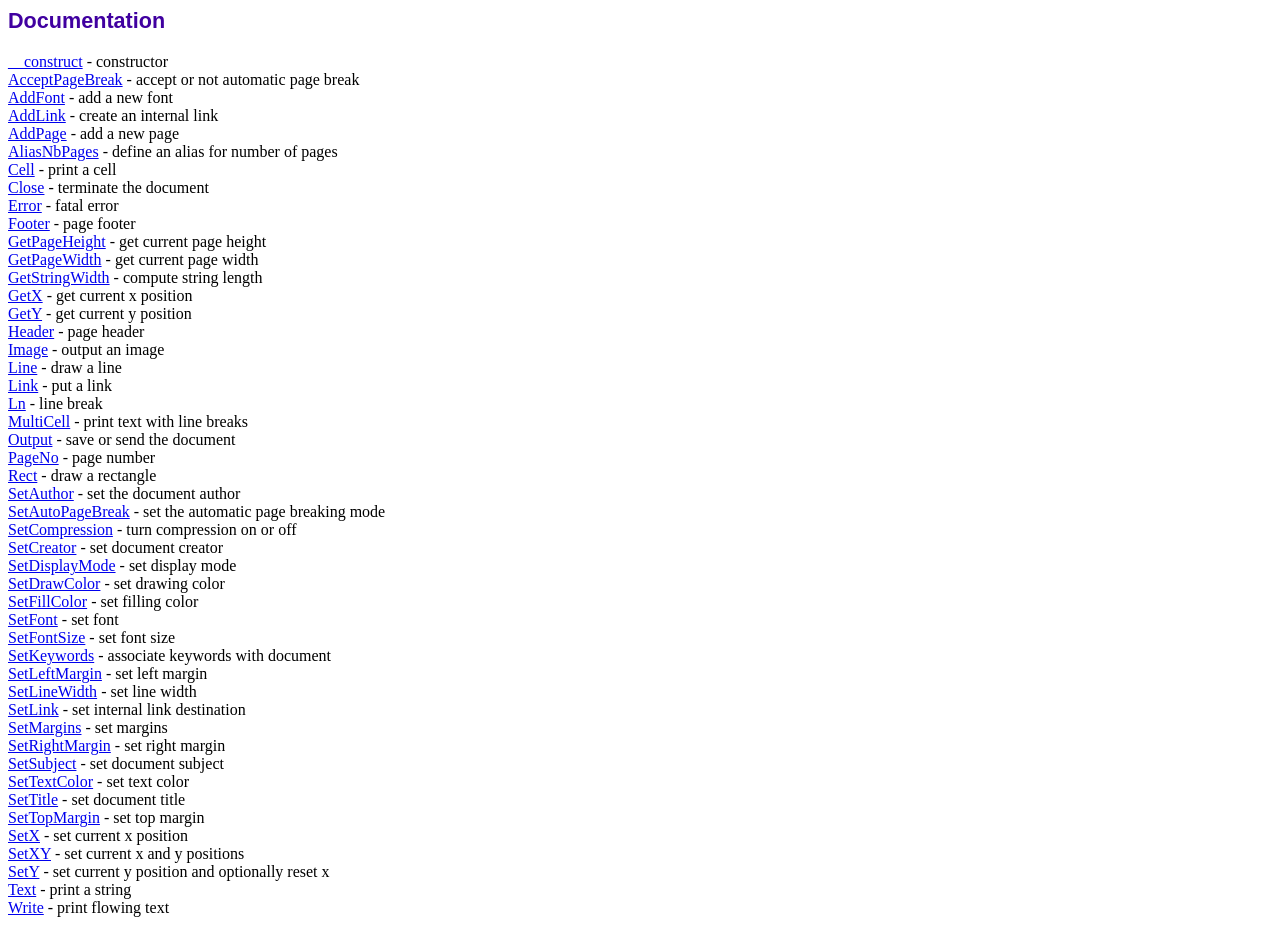
<file: fpdf186/doc/index.htm>
<!DOCTYPE html PUBLIC "-//W3C//DTD HTML 4.01 Transitional//EN">
<html>
<head>
<meta http-equiv="Content-Type" content="text/html; charset=UTF-8">
<title>Documentation</title>
<link type="text/css" rel="stylesheet" href="../fpdf.css">
</head>
<body>
<h1>Documentation</h1>
<a href="__construct.htm">__construct</a> - constructor<br>
<a href="acceptpagebreak.htm">AcceptPageBreak</a> - accept or not automatic page break<br>
<a href="addfont.htm">AddFont</a> - add a new font<br>
<a href="addlink.htm">AddLink</a> - create an internal link<br>
<a href="addpage.htm">AddPage</a> - add a new page<br>
<a href="aliasnbpages.htm">AliasNbPages</a> - define an alias for number of pages<br>
<a href="cell.htm">Cell</a> - print a cell<br>
<a href="close.htm">Close</a> - terminate the document<br>
<a href="error.htm">Error</a> - fatal error<br>
<a href="footer.htm">Footer</a> - page footer<br>
<a href="getpageheight.htm">GetPageHeight</a> - get current page height<br>
<a href="getpagewidth.htm">GetPageWidth</a> - get current page width<br>
<a href="getstringwidth.htm">GetStringWidth</a> - compute string length<br>
<a href="getx.htm">GetX</a> - get current x position<br>
<a href="gety.htm">GetY</a> - get current y position<br>
<a href="header.htm">Header</a> - page header<br>
<a href="image.htm">Image</a> - output an image<br>
<a href="line.htm">Line</a> - draw a line<br>
<a href="link.htm">Link</a> - put a link<br>
<a href="ln.htm">Ln</a> - line break<br>
<a href="multicell.htm">MultiCell</a> - print text with line breaks<br>
<a href="output.htm">Output</a> - save or send the document<br>
<a href="pageno.htm">PageNo</a> - page number<br>
<a href="rect.htm">Rect</a> - draw a rectangle<br>
<a href="setauthor.htm">SetAuthor</a> - set the document author<br>
<a href="setautopagebreak.htm">SetAutoPageBreak</a> - set the automatic page breaking mode<br>
<a href="setcompression.htm">SetCompression</a> - turn compression on or off<br>
<a href="setcreator.htm">SetCreator</a> - set document creator<br>
<a href="setdisplaymode.htm">SetDisplayMode</a> - set display mode<br>
<a href="setdrawcolor.htm">SetDrawColor</a> - set drawing color<br>
<a href="setfillcolor.htm">SetFillColor</a> - set filling color<br>
<a href="setfont.htm">SetFont</a> - set font<br>
<a href="setfontsize.htm">SetFontSize</a> - set font size<br>
<a href="setkeywords.htm">SetKeywords</a> - associate keywords with document<br>
<a href="setleftmargin.htm">SetLeftMargin</a> - set left margin<br>
<a href="setlinewidth.htm">SetLineWidth</a> - set line width<br>
<a href="setlink.htm">SetLink</a> - set internal link destination<br>
<a href="setmargins.htm">SetMargins</a> - set margins<br>
<a href="setrightmargin.htm">SetRightMargin</a> - set right margin<br>
<a href="setsubject.htm">SetSubject</a> - set document subject<br>
<a href="settextcolor.htm">SetTextColor</a> - set text color<br>
<a href="settitle.htm">SetTitle</a> - set document title<br>
<a href="settopmargin.htm">SetTopMargin</a> - set top margin<br>
<a href="setx.htm">SetX</a> - set current x position<br>
<a href="setxy.htm">SetXY</a> - set current x and y positions<br>
<a href="sety.htm">SetY</a> - set current y position and optionally reset x<br>
<a href="text.htm">Text</a> - print a string<br>
<a href="write.htm">Write</a> - print flowing text<br>
</body>
</html>
</file>
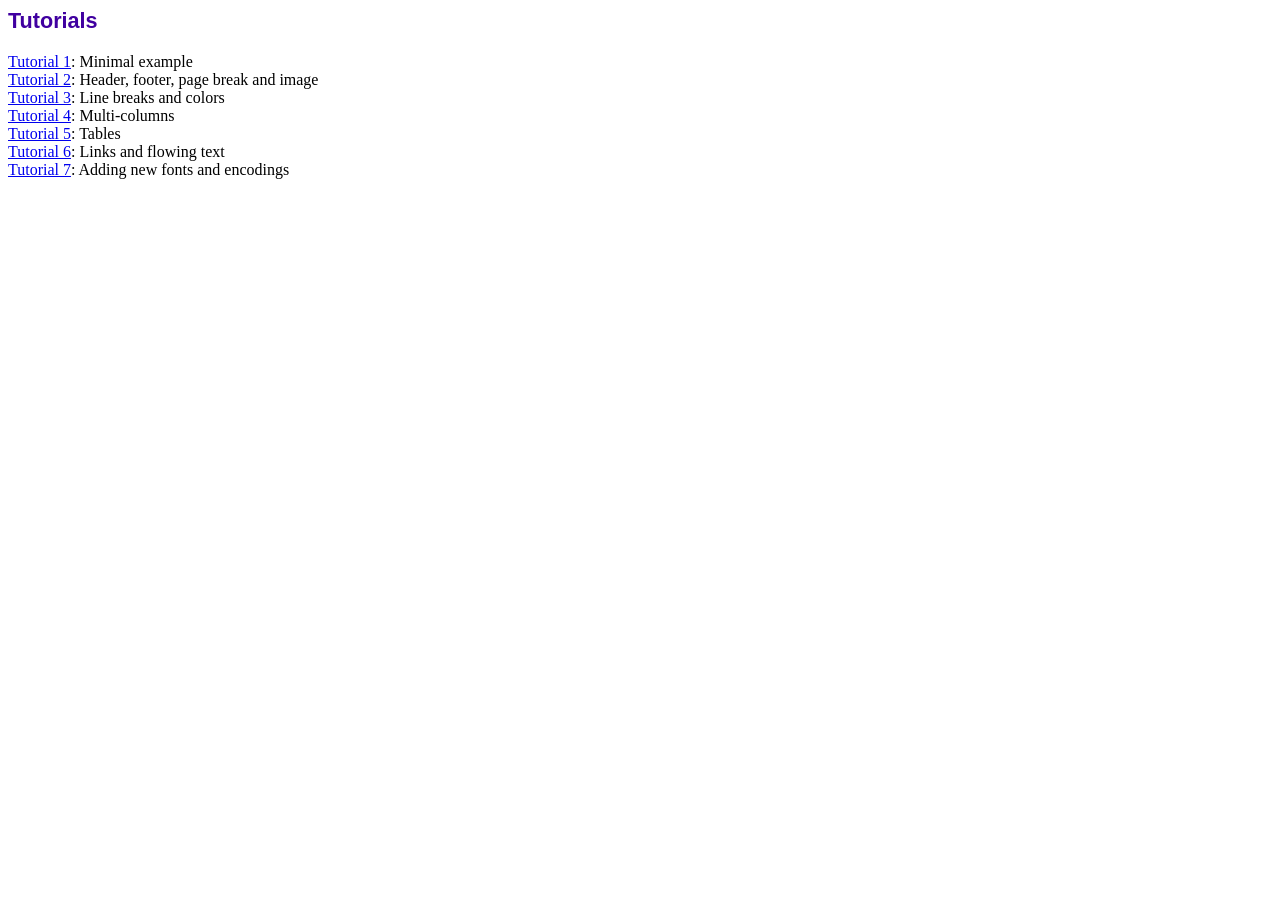
<file: fpdf186/tutorial/index.htm>
<!DOCTYPE html PUBLIC "-//W3C//DTD HTML 4.01 Transitional//EN">
<html>
<head>
<meta http-equiv="Content-Type" content="text/html; charset=UTF-8">
<title>Tutorials</title>
<link type="text/css" rel="stylesheet" href="../fpdf.css">
</head>
<body>
<h1>Tutorials</h1>
<ul style="list-style-type:none; margin-left:0; padding-left:0">
<li><a href="tuto1.htm">Tutorial 1</a>: Minimal example</li>
<li><a href="tuto2.htm">Tutorial 2</a>: Header, footer, page break and image</li>
<li><a href="tuto3.htm">Tutorial 3</a>: Line breaks and colors</li>
<li><a href="tuto4.htm">Tutorial 4</a>: Multi-columns</li>
<li><a href="tuto5.htm">Tutorial 5</a>: Tables</li>
<li><a href="tuto6.htm">Tutorial 6</a>: Links and flowing text</li>
<li><a href="tuto7.htm">Tutorial 7</a>: Adding new fonts and encodings</li>
</ul>
</body>
</html>
</file>
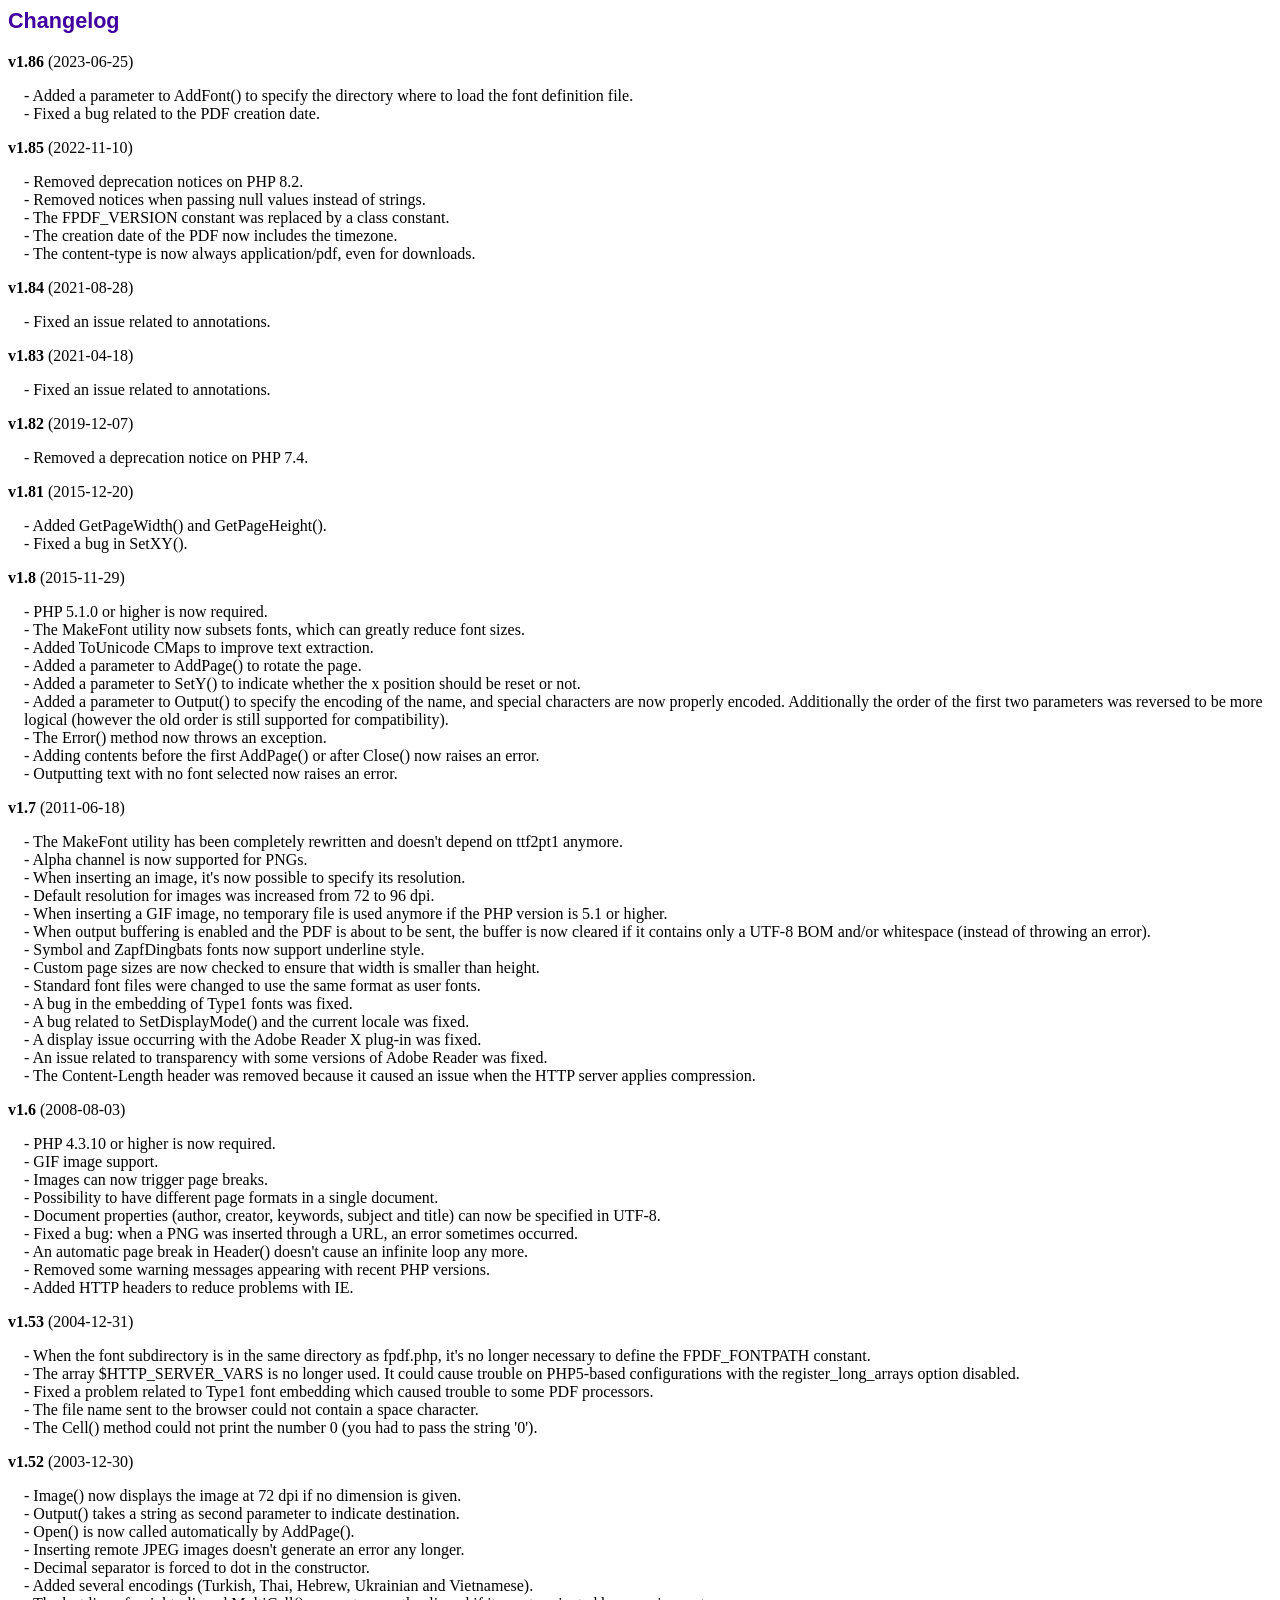
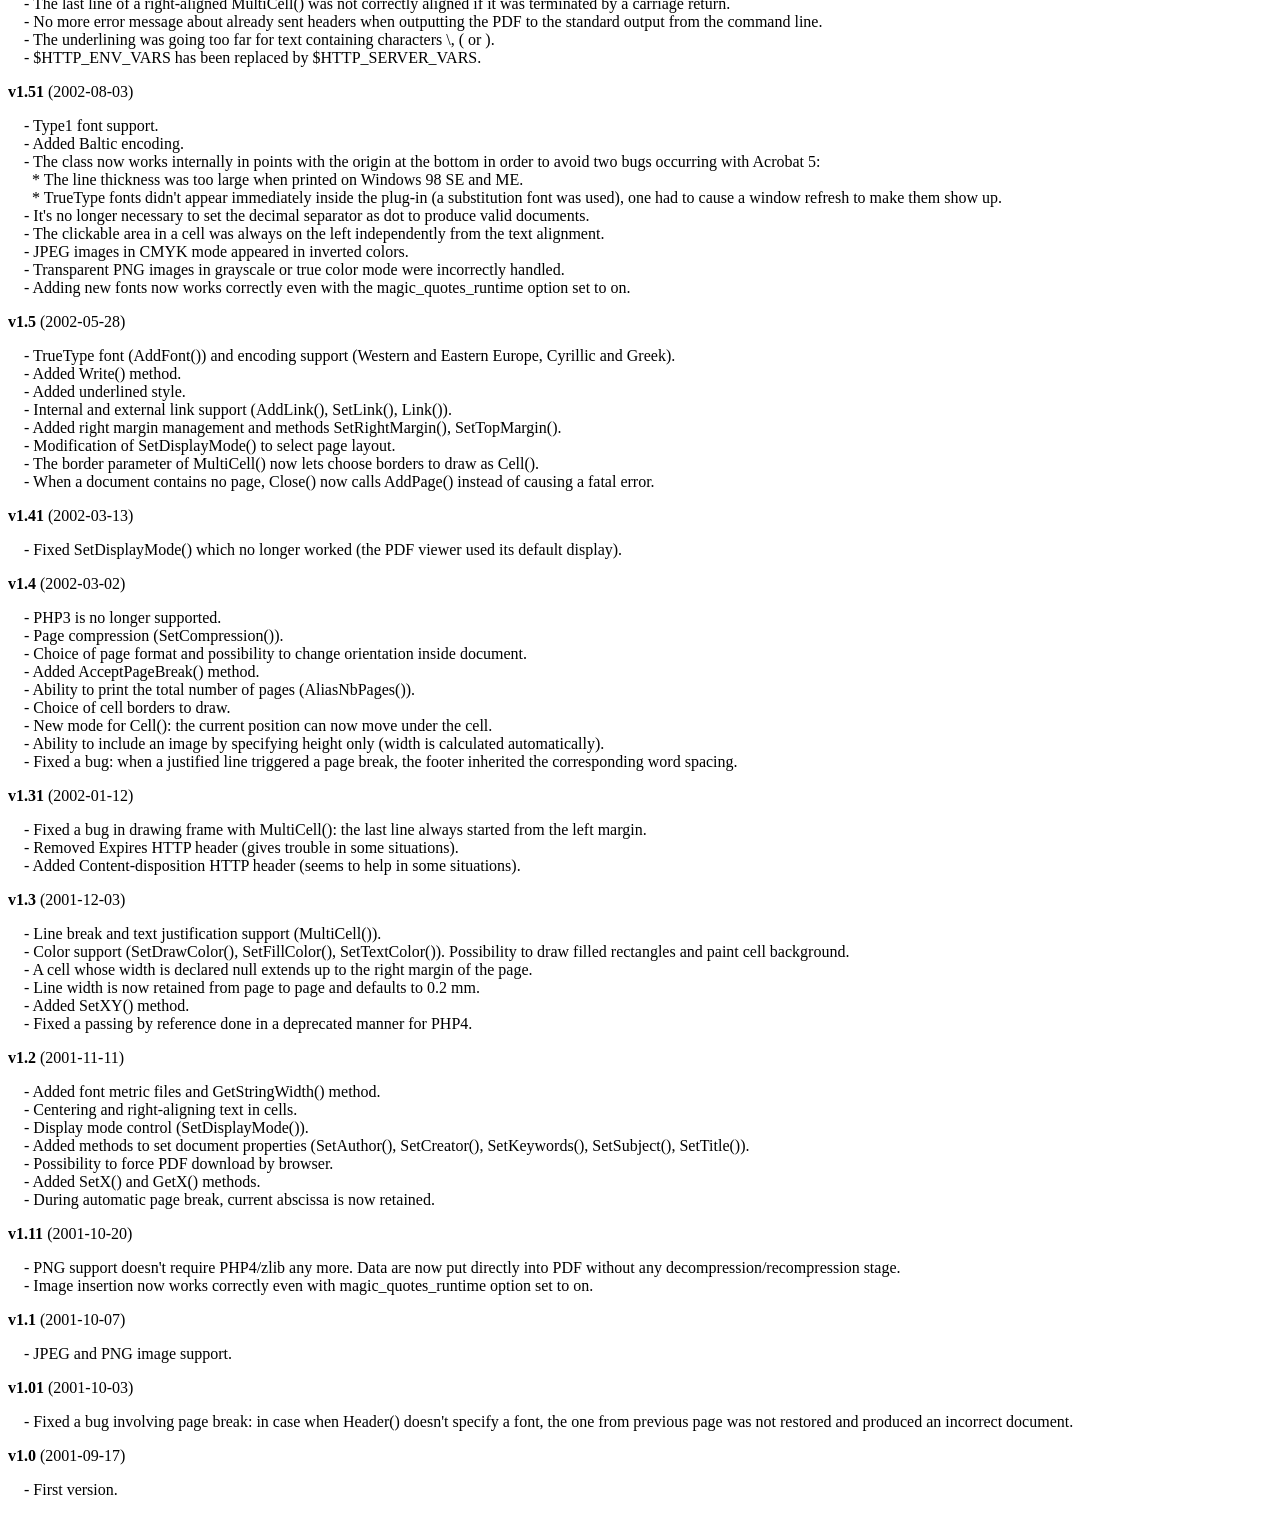
<file: fpdf186/changelog.htm>
<!DOCTYPE html PUBLIC "-//W3C//DTD HTML 4.01 Transitional//EN">
<html>
<head>
<meta http-equiv="Content-Type" content="text/html; charset=UTF-8">
<title>Changelog</title>
<link type="text/css" rel="stylesheet" href="fpdf.css">
<style type="text/css">
dd {margin:1em 0 1em 1em}
</style>
</head>
<body>
<h1>Changelog</h1>
<dl>
<dt><strong>v1.86</strong> (2023-06-25)</dt>
<dd>
- Added a parameter to AddFont() to specify the directory where to load the font definition file.<br>
- Fixed a bug related to the PDF creation date.<br>
</dd>
<dt><strong>v1.85</strong> (2022-11-10)</dt>
<dd>
- Removed deprecation notices on PHP 8.2.<br>
- Removed notices when passing null values instead of strings.<br>
- The FPDF_VERSION constant was replaced by a class constant.<br>
- The creation date of the PDF now includes the timezone.<br>
- The content-type is now always application/pdf, even for downloads.<br>
</dd>
<dt><strong>v1.84</strong> (2021-08-28)</dt>
<dd>
- Fixed an issue related to annotations.<br>
</dd>
<dt><strong>v1.83</strong> (2021-04-18)</dt>
<dd>
- Fixed an issue related to annotations.<br>
</dd>
<dt><strong>v1.82</strong> (2019-12-07)</dt>
<dd>
- Removed a deprecation notice on PHP 7.4.<br>
</dd>
<dt><strong>v1.81</strong> (2015-12-20)</dt>
<dd>
- Added GetPageWidth() and GetPageHeight().<br>
- Fixed a bug in SetXY().<br>
</dd>
<dt><strong>v1.8</strong> (2015-11-29)</dt>
<dd>
- PHP 5.1.0 or higher is now required.<br>
- The MakeFont utility now subsets fonts, which can greatly reduce font sizes.<br>
- Added ToUnicode CMaps to improve text extraction.<br>
- Added a parameter to AddPage() to rotate the page.<br>
- Added a parameter to SetY() to indicate whether the x position should be reset or not.<br>
- Added a parameter to Output() to specify the encoding of the name, and special characters are now properly encoded. Additionally the order of the first two parameters was reversed to be more logical (however the old order is still supported for compatibility).<br>
- The Error() method now throws an exception.<br>
- Adding contents before the first AddPage() or after Close() now raises an error.<br>
- Outputting text with no font selected now raises an error.<br>
</dd>
<dt><strong>v1.7</strong> (2011-06-18)</dt>
<dd>
- The MakeFont utility has been completely rewritten and doesn't depend on ttf2pt1 anymore.<br>
- Alpha channel is now supported for PNGs.<br>
- When inserting an image, it's now possible to specify its resolution.<br>
- Default resolution for images was increased from 72 to 96 dpi.<br>
- When inserting a GIF image, no temporary file is used anymore if the PHP version is 5.1 or higher.<br>
- When output buffering is enabled and the PDF is about to be sent, the buffer is now cleared if it contains only a UTF-8 BOM and/or whitespace (instead of throwing an error).<br>
- Symbol and ZapfDingbats fonts now support underline style.<br>
- Custom page sizes are now checked to ensure that width is smaller than height.<br>
- Standard font files were changed to use the same format as user fonts.<br>
- A bug in the embedding of Type1 fonts was fixed.<br>
- A bug related to SetDisplayMode() and the current locale was fixed.<br>
- A display issue occurring with the Adobe Reader X plug-in was fixed.<br>
- An issue related to transparency with some versions of Adobe Reader was fixed.<br>
- The Content-Length header was removed because it caused an issue when the HTTP server applies compression.<br>
</dd>
<dt><strong>v1.6</strong> (2008-08-03)</dt>
<dd>
- PHP 4.3.10 or higher is now required.<br>
- GIF image support.<br>
- Images can now trigger page breaks.<br>
- Possibility to have different page formats in a single document.<br>
- Document properties (author, creator, keywords, subject and title) can now be specified in UTF-8.<br>
- Fixed a bug: when a PNG was inserted through a URL, an error sometimes occurred.<br>
- An automatic page break in Header() doesn't cause an infinite loop any more.<br>
- Removed some warning messages appearing with recent PHP versions.<br>
- Added HTTP headers to reduce problems with IE.<br>
</dd>
<dt><strong>v1.53</strong> (2004-12-31)</dt>
<dd>
- When the font subdirectory is in the same directory as fpdf.php, it's no longer necessary to define the FPDF_FONTPATH constant.<br>
- The array $HTTP_SERVER_VARS is no longer used. It could cause trouble on PHP5-based configurations with the register_long_arrays option disabled.<br>
- Fixed a problem related to Type1 font embedding which caused trouble to some PDF processors.<br>
- The file name sent to the browser could not contain a space character.<br>
- The Cell() method could not print the number 0 (you had to pass the string '0').<br>
</dd>
<dt><strong>v1.52</strong> (2003-12-30)</dt>
<dd>
- Image() now displays the image at 72 dpi if no dimension is given.<br>
- Output() takes a string as second parameter to indicate destination.<br>
- Open() is now called automatically by AddPage().<br>
- Inserting remote JPEG images doesn't generate an error any longer.<br>
- Decimal separator is forced to dot in the constructor.<br>
- Added several encodings (Turkish, Thai, Hebrew, Ukrainian and Vietnamese).<br>
- The last line of a right-aligned MultiCell() was not correctly aligned if it was terminated by a carriage return.<br>
- No more error message about already sent headers when outputting the PDF to the standard output from the command line.<br>
- The underlining was going too far for text containing characters \, ( or ).<br>
- $HTTP_ENV_VARS has been replaced by $HTTP_SERVER_VARS.<br>
</dd>
<dt><strong>v1.51</strong> (2002-08-03)</dt>
<dd>
- Type1 font support.<br>
- Added Baltic encoding.<br>
- The class now works internally in points with the origin at the bottom in order to avoid two bugs occurring with Acrobat 5:<br>&nbsp;&nbsp;* The line thickness was too large when printed on Windows 98 SE and ME.<br>&nbsp;&nbsp;* TrueType fonts didn't appear immediately inside the plug-in (a substitution font was used), one had to cause a window refresh to make them show up.<br>
- It's no longer necessary to set the decimal separator as dot to produce valid documents.<br>
- The clickable area in a cell was always on the left independently from the text alignment.<br>
- JPEG images in CMYK mode appeared in inverted colors.<br>
- Transparent PNG images in grayscale or true color mode were incorrectly handled.<br>
- Adding new fonts now works correctly even with the magic_quotes_runtime option set to on.<br>
</dd>
<dt><strong>v1.5</strong> (2002-05-28)</dt>
<dd>
- TrueType font (AddFont()) and encoding support (Western and Eastern Europe, Cyrillic and Greek).<br>
- Added Write() method.<br>
- Added underlined style.<br>
- Internal and external link support (AddLink(), SetLink(), Link()).<br>
- Added right margin management and methods SetRightMargin(), SetTopMargin().<br>
- Modification of SetDisplayMode() to select page layout.<br>
- The border parameter of MultiCell() now lets choose borders to draw as Cell().<br>
- When a document contains no page, Close() now calls AddPage() instead of causing a fatal error.<br>
</dd>
<dt><strong>v1.41</strong> (2002-03-13)</dt>
<dd>
- Fixed SetDisplayMode() which no longer worked (the PDF viewer used its default display).<br>
</dd>
<dt><strong>v1.4</strong> (2002-03-02)</dt>
<dd>
- PHP3 is no longer supported.<br>
- Page compression (SetCompression()).<br>
- Choice of page format and possibility to change orientation inside document.<br>
- Added AcceptPageBreak() method.<br>
- Ability to print the total number of pages (AliasNbPages()).<br>
- Choice of cell borders to draw.<br>
- New mode for Cell(): the current position can now move under the cell.<br>
- Ability to include an image by specifying height only (width is calculated automatically).<br>
- Fixed a bug: when a justified line triggered a page break, the footer inherited the corresponding word spacing.<br>
</dd>
<dt><strong>v1.31</strong> (2002-01-12)</dt>
<dd>
- Fixed a bug in drawing frame with MultiCell(): the last line always started from the left margin.<br>
- Removed Expires HTTP header (gives trouble in some situations).<br>
- Added Content-disposition HTTP header (seems to help in some situations).<br>
</dd>
<dt><strong>v1.3</strong> (2001-12-03)</dt>
<dd>
- Line break and text justification support (MultiCell()).<br>
- Color support (SetDrawColor(), SetFillColor(), SetTextColor()). Possibility to draw filled rectangles and paint cell background.<br>
- A cell whose width is declared null extends up to the right margin of the page.<br>
- Line width is now retained from page to page and defaults to 0.2 mm.<br>
- Added SetXY() method.<br>
- Fixed a passing by reference done in a deprecated manner for PHP4.<br>
</dd>
<dt><strong>v1.2</strong> (2001-11-11)</dt>
<dd>
- Added font metric files and GetStringWidth() method.<br>
- Centering and right-aligning text in cells.<br>
- Display mode control (SetDisplayMode()).<br>
- Added methods to set document properties (SetAuthor(), SetCreator(), SetKeywords(), SetSubject(), SetTitle()).<br>
- Possibility to force PDF download by browser.<br>
- Added SetX() and GetX() methods.<br>
- During automatic page break, current abscissa is now retained.<br>
</dd>
<dt><strong>v1.11</strong> (2001-10-20)</dt>
<dd>
- PNG support doesn't require PHP4/zlib any more. Data are now put directly into PDF without any decompression/recompression stage.<br>
- Image insertion now works correctly even with magic_quotes_runtime option set to on.<br>
</dd>
<dt><strong>v1.1</strong> (2001-10-07)</dt>
<dd>
- JPEG and PNG image support.<br>
</dd>
<dt><strong>v1.01</strong> (2001-10-03)</dt>
<dd>
- Fixed a bug involving page break: in case when Header() doesn't specify a font, the one from previous page was not restored and produced an incorrect document.<br>
</dd>
<dt><strong>v1.0</strong> (2001-09-17)</dt>
<dd>
- First version.<br>
</dd>
</dl>
</body>
</html>
</file>
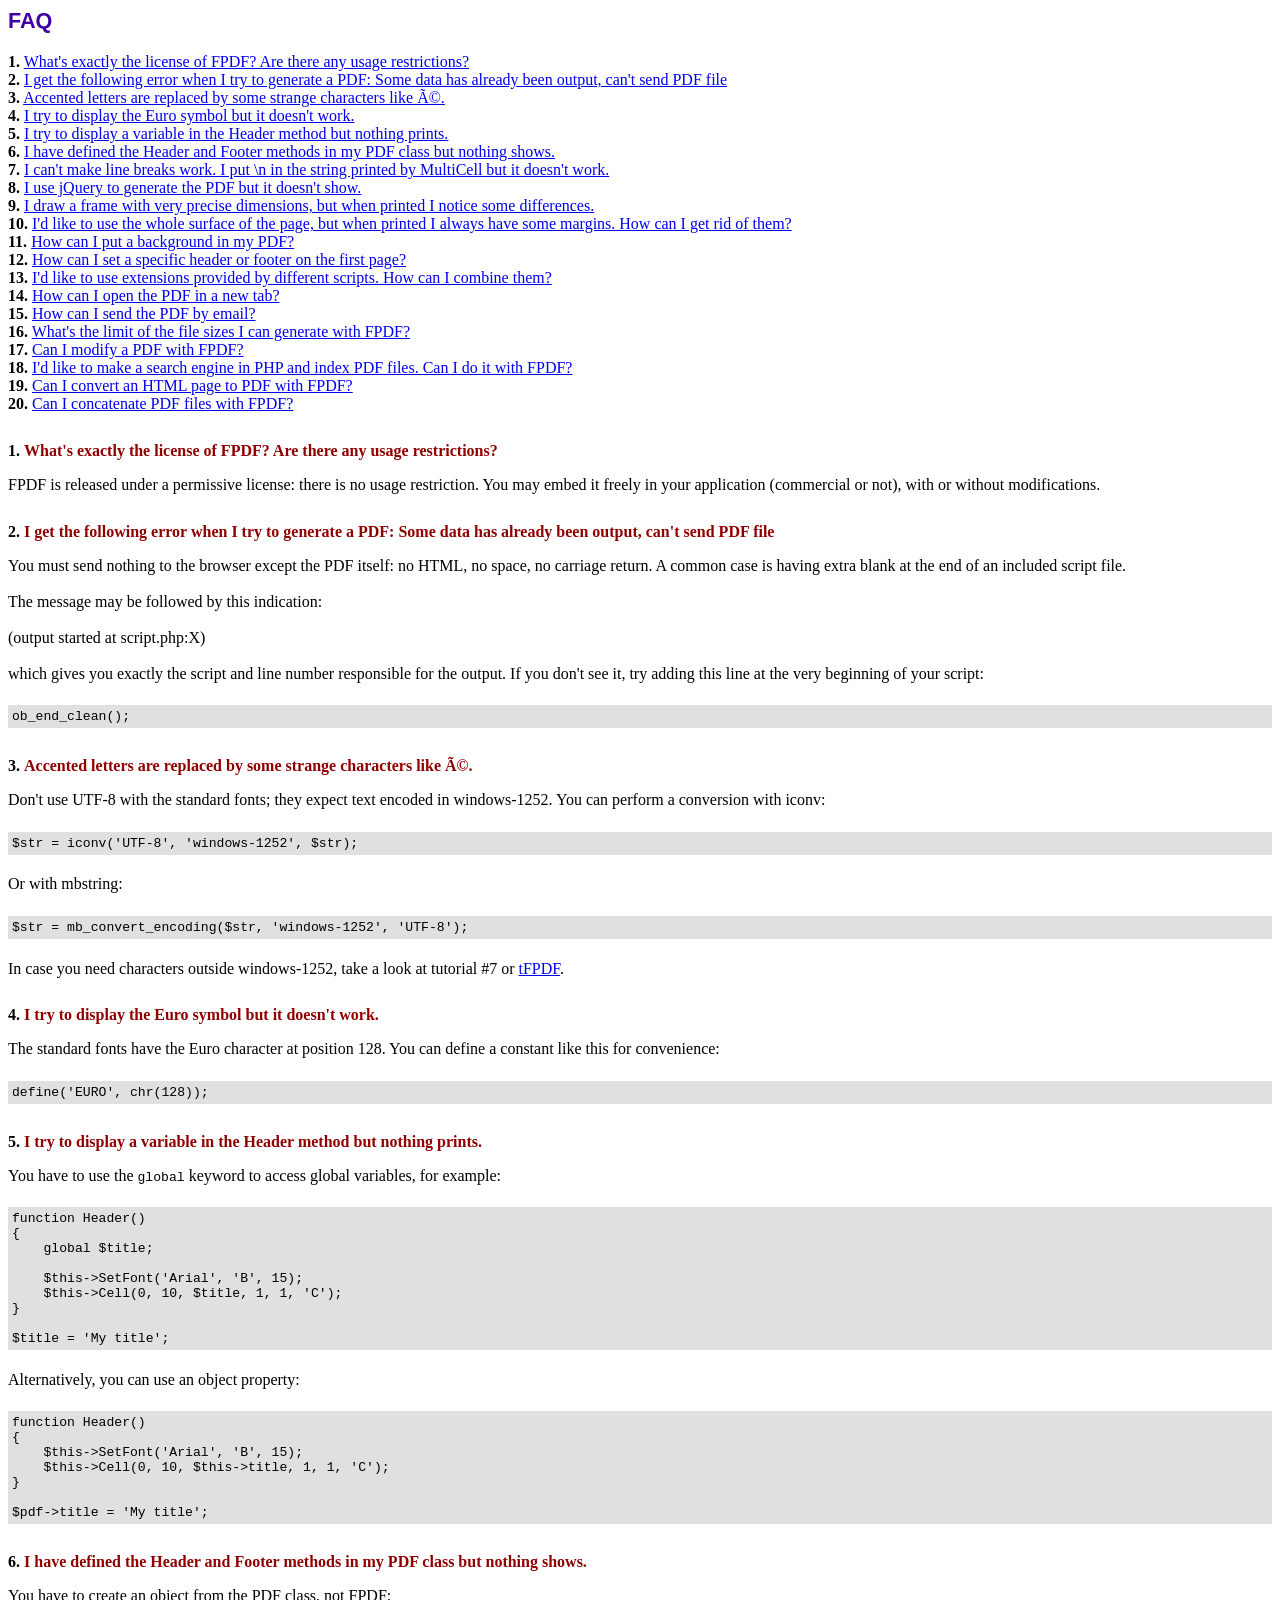
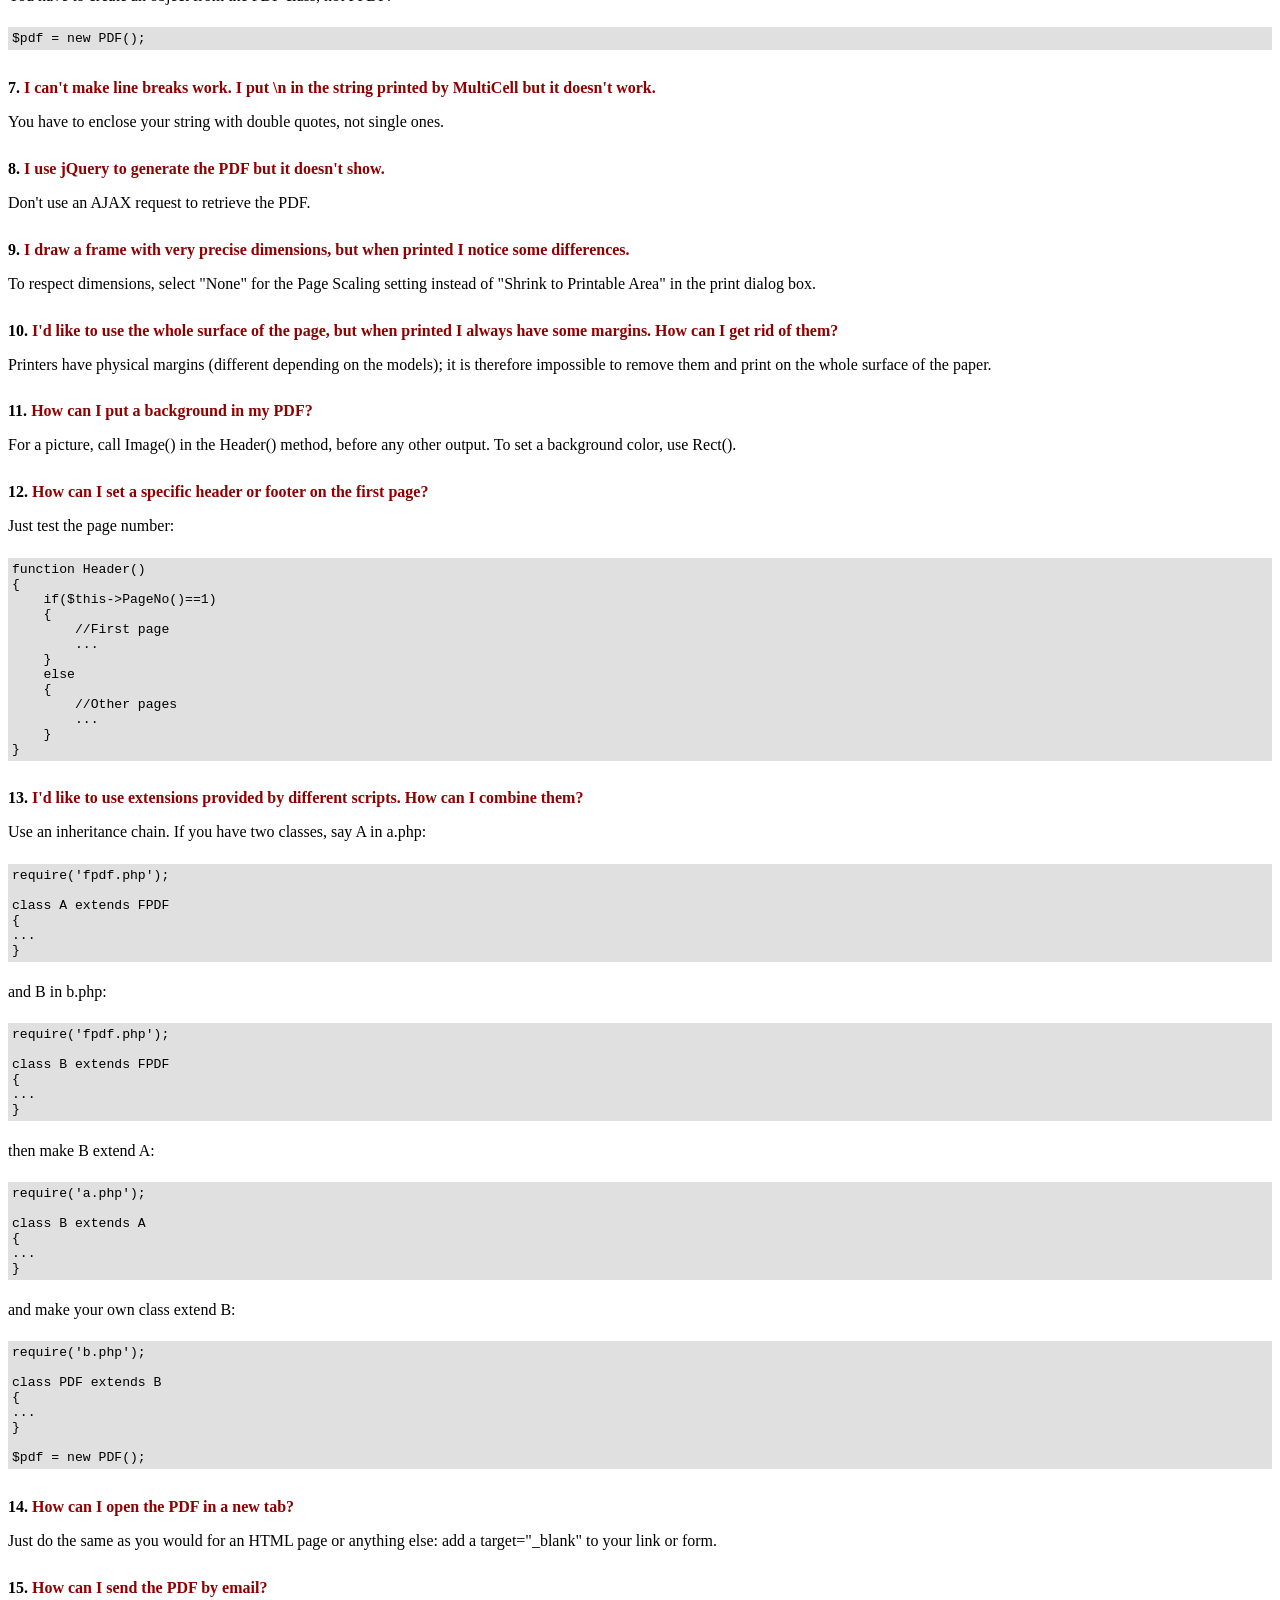
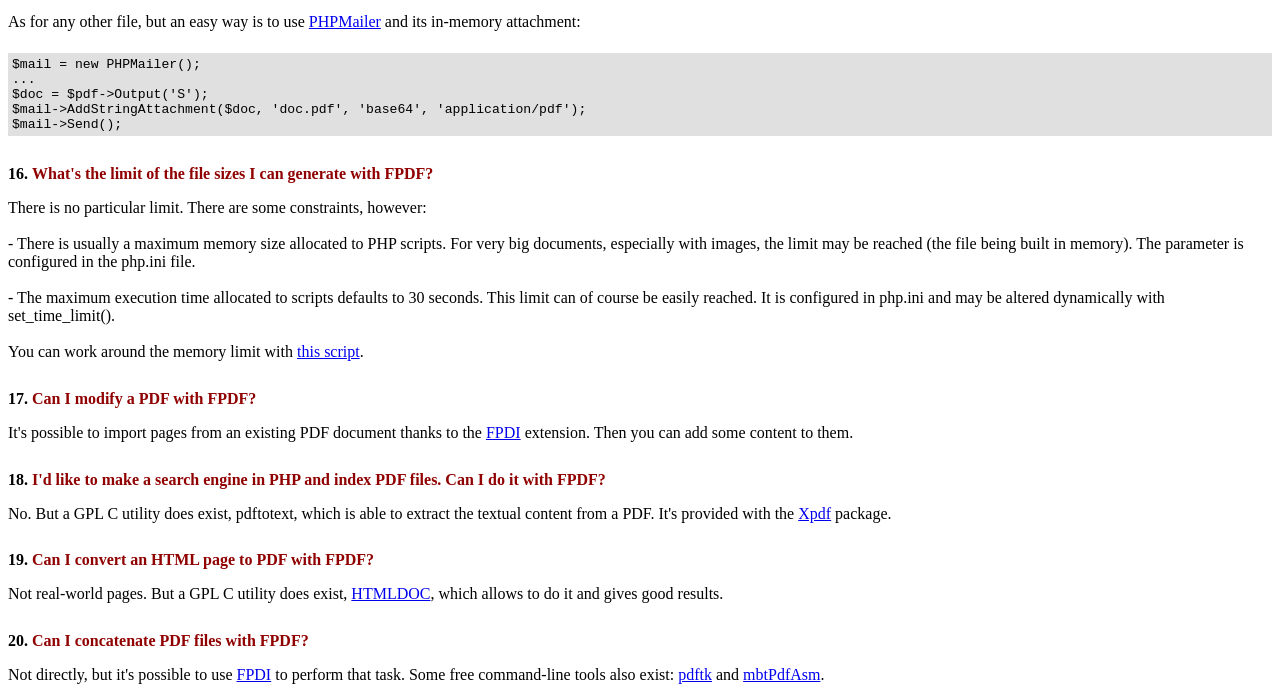
<file: fpdf186/FAQ.htm>
<!DOCTYPE html PUBLIC "-//W3C//DTD HTML 4.01 Transitional//EN">
<html>
<head>
<meta http-equiv="Content-Type" content="text/html; charset=UTF-8">
<title>FAQ</title>
<link type="text/css" rel="stylesheet" href="fpdf.css">
<style type="text/css">
ul {list-style-type:none; margin:0; padding:0}
ul#answers li {margin-top:1.8em}
.question {font-weight:bold; color:#900000}
</style>
</head>
<body>
<h1>FAQ</h1>
<ul>
<li><b>1.</b> <a href='#q1'>What's exactly the license of FPDF? Are there any usage restrictions?</a></li>
<li><b>2.</b> <a href='#q2'>I get the following error when I try to generate a PDF: Some data has already been output, can't send PDF file</a></li>
<li><b>3.</b> <a href='#q3'>Accented letters are replaced by some strange characters like Ã©.</a></li>
<li><b>4.</b> <a href='#q4'>I try to display the Euro symbol but it doesn't work.</a></li>
<li><b>5.</b> <a href='#q5'>I try to display a variable in the Header method but nothing prints.</a></li>
<li><b>6.</b> <a href='#q6'>I have defined the Header and Footer methods in my PDF class but nothing shows.</a></li>
<li><b>7.</b> <a href='#q7'>I can't make line breaks work. I put \n in the string printed by MultiCell but it doesn't work.</a></li>
<li><b>8.</b> <a href='#q8'>I use jQuery to generate the PDF but it doesn't show.</a></li>
<li><b>9.</b> <a href='#q9'>I draw a frame with very precise dimensions, but when printed I notice some differences.</a></li>
<li><b>10.</b> <a href='#q10'>I'd like to use the whole surface of the page, but when printed I always have some margins. How can I get rid of them?</a></li>
<li><b>11.</b> <a href='#q11'>How can I put a background in my PDF?</a></li>
<li><b>12.</b> <a href='#q12'>How can I set a specific header or footer on the first page?</a></li>
<li><b>13.</b> <a href='#q13'>I'd like to use extensions provided by different scripts. How can I combine them?</a></li>
<li><b>14.</b> <a href='#q14'>How can I open the PDF in a new tab?</a></li>
<li><b>15.</b> <a href='#q15'>How can I send the PDF by email?</a></li>
<li><b>16.</b> <a href='#q16'>What's the limit of the file sizes I can generate with FPDF?</a></li>
<li><b>17.</b> <a href='#q17'>Can I modify a PDF with FPDF?</a></li>
<li><b>18.</b> <a href='#q18'>I'd like to make a search engine in PHP and index PDF files. Can I do it with FPDF?</a></li>
<li><b>19.</b> <a href='#q19'>Can I convert an HTML page to PDF with FPDF?</a></li>
<li><b>20.</b> <a href='#q20'>Can I concatenate PDF files with FPDF?</a></li>
</ul>

<ul id='answers'>
<li id='q1'>
<p><b>1.</b> <span class='question'>What's exactly the license of FPDF? Are there any usage restrictions?</span></p>
FPDF is released under a permissive license: there is no usage restriction. You may embed it
freely in your application (commercial or not), with or without modifications.
</li>

<li id='q2'>
<p><b>2.</b> <span class='question'>I get the following error when I try to generate a PDF: Some data has already been output, can't send PDF file</span></p>
You must send nothing to the browser except the PDF itself: no HTML, no space, no carriage return. A common
case is having extra blank at the end of an included script file.<br>
<br>
The message may be followed by this indication:<br>
<br>
(output started at script.php:X)<br>
<br>
which gives you exactly the script and line number responsible for the output. If you don't see it,
try adding this line at the very beginning of your script:
<div class="doc-source">
<pre><code>ob_end_clean();</code></pre>
</div>
</li>

<li id='q3'>
<p><b>3.</b> <span class='question'>Accented letters are replaced by some strange characters like Ã©.</span></p>
Don't use UTF-8 with the standard fonts; they expect text encoded in windows-1252.
You can perform a conversion with iconv:
<div class="doc-source">
<pre><code>$str = iconv('UTF-8', 'windows-1252', $str);</code></pre>
</div>
Or with mbstring:
<div class="doc-source">
<pre><code>$str = mb_convert_encoding($str, 'windows-1252', 'UTF-8');</code></pre>
</div>
In case you need characters outside windows-1252, take a look at tutorial #7 or
<a href="http://www.fpdf.org/?go=script&amp;id=92" target="_blank">tFPDF</a>.
</li>

<li id='q4'>
<p><b>4.</b> <span class='question'>I try to display the Euro symbol but it doesn't work.</span></p>
The standard fonts have the Euro character at position 128. You can define a constant like this
for convenience:
<div class="doc-source">
<pre><code>define('EURO', chr(128));</code></pre>
</div>
</li>

<li id='q5'>
<p><b>5.</b> <span class='question'>I try to display a variable in the Header method but nothing prints.</span></p>
You have to use the <code>global</code> keyword to access global variables, for example:
<div class="doc-source">
<pre><code>function Header()
{
    global $title;

    $this-&gt;SetFont('Arial', 'B', 15);
    $this-&gt;Cell(0, 10, $title, 1, 1, 'C');
}

$title = 'My title';</code></pre>
</div>
Alternatively, you can use an object property:
<div class="doc-source">
<pre><code>function Header()
{
    $this-&gt;SetFont('Arial', 'B', 15);
    $this-&gt;Cell(0, 10, $this-&gt;title, 1, 1, 'C');
}

$pdf-&gt;title = 'My title';</code></pre>
</div>
</li>

<li id='q6'>
<p><b>6.</b> <span class='question'>I have defined the Header and Footer methods in my PDF class but nothing shows.</span></p>
You have to create an object from the PDF class, not FPDF:
<div class="doc-source">
<pre><code>$pdf = new PDF();</code></pre>
</div>
</li>

<li id='q7'>
<p><b>7.</b> <span class='question'>I can't make line breaks work. I put \n in the string printed by MultiCell but it doesn't work.</span></p>
You have to enclose your string with double quotes, not single ones.
</li>

<li id='q8'>
<p><b>8.</b> <span class='question'>I use jQuery to generate the PDF but it doesn't show.</span></p>
Don't use an AJAX request to retrieve the PDF.
</li>

<li id='q9'>
<p><b>9.</b> <span class='question'>I draw a frame with very precise dimensions, but when printed I notice some differences.</span></p>
To respect dimensions, select "None" for the Page Scaling setting instead of "Shrink to Printable Area" in the print dialog box.
</li>

<li id='q10'>
<p><b>10.</b> <span class='question'>I'd like to use the whole surface of the page, but when printed I always have some margins. How can I get rid of them?</span></p>
Printers have physical margins (different depending on the models); it is therefore impossible to remove
them and print on the whole surface of the paper.
</li>

<li id='q11'>
<p><b>11.</b> <span class='question'>How can I put a background in my PDF?</span></p>
For a picture, call Image() in the Header() method, before any other output. To set a background color, use Rect().
</li>

<li id='q12'>
<p><b>12.</b> <span class='question'>How can I set a specific header or footer on the first page?</span></p>
Just test the page number:
<div class="doc-source">
<pre><code>function Header()
{
    if($this-&gt;PageNo()==1)
    {
        //First page
        ...
    }
    else
    {
        //Other pages
        ...
    }
}</code></pre>
</div>
</li>

<li id='q13'>
<p><b>13.</b> <span class='question'>I'd like to use extensions provided by different scripts. How can I combine them?</span></p>
Use an inheritance chain. If you have two classes, say A in a.php:
<div class="doc-source">
<pre><code>require('fpdf.php');

class A extends FPDF
{
...
}</code></pre>
</div>
and B in b.php:
<div class="doc-source">
<pre><code>require('fpdf.php');

class B extends FPDF
{
...
}</code></pre>
</div>
then make B extend A:
<div class="doc-source">
<pre><code>require('a.php');

class B extends A
{
...
}</code></pre>
</div>
and make your own class extend B:
<div class="doc-source">
<pre><code>require('b.php');

class PDF extends B
{
...
}

$pdf = new PDF();</code></pre>
</div>
</li>

<li id='q14'>
<p><b>14.</b> <span class='question'>How can I open the PDF in a new tab?</span></p>
Just do the same as you would for an HTML page or anything else: add a target="_blank" to your link or form.
</li>

<li id='q15'>
<p><b>15.</b> <span class='question'>How can I send the PDF by email?</span></p>
As for any other file, but an easy way is to use <a href="https://github.com/PHPMailer/PHPMailer" target="_blank">PHPMailer</a> and
its in-memory attachment:
<div class="doc-source">
<pre><code>$mail = new PHPMailer();
...
$doc = $pdf-&gt;Output('S');
$mail-&gt;AddStringAttachment($doc, 'doc.pdf', 'base64', 'application/pdf');
$mail-&gt;Send();</code></pre>
</div>
</li>

<li id='q16'>
<p><b>16.</b> <span class='question'>What's the limit of the file sizes I can generate with FPDF?</span></p>
There is no particular limit. There are some constraints, however:
<br>
<br>
- There is usually a maximum memory size allocated to PHP scripts. For very big documents,
especially with images, the limit may be reached (the file being built in memory). The
parameter is configured in the php.ini file.
<br>
<br>
- The maximum execution time allocated to scripts defaults to 30 seconds. This limit can of course
be easily reached. It is configured in php.ini and may be altered dynamically with set_time_limit().
<br>
<br>
You can work around the memory limit with <a href="http://www.fpdf.org/?go=script&amp;id=76" target="_blank">this script</a>.
</li>

<li id='q17'>
<p><b>17.</b> <span class='question'>Can I modify a PDF with FPDF?</span></p>
It's possible to import pages from an existing PDF document thanks to the
<a href="https://www.setasign.com/products/fpdi/about/" target="_blank">FPDI</a> extension.
Then you can add some content to them.
</li>

<li id='q18'>
<p><b>18.</b> <span class='question'>I'd like to make a search engine in PHP and index PDF files. Can I do it with FPDF?</span></p>
No. But a GPL C utility does exist, pdftotext, which is able to extract the textual content from a PDF.
It's provided with the <a href="https://www.xpdfreader.com" target="_blank">Xpdf</a> package.
</li>

<li id='q19'>
<p><b>19.</b> <span class='question'>Can I convert an HTML page to PDF with FPDF?</span></p>
Not real-world pages. But a GPL C utility does exist, <a href="https://www.msweet.org/htmldoc/" target="_blank">HTMLDOC</a>,
which allows to do it and gives good results.
</li>

<li id='q20'>
<p><b>20.</b> <span class='question'>Can I concatenate PDF files with FPDF?</span></p>
Not directly, but it's possible to use <a href="https://www.setasign.com/products/fpdi/demos/concatenate-fake/" target="_blank">FPDI</a>
to perform that task. Some free command-line tools also exist:
<a href="https://www.pdflabs.com/tools/pdftk-the-pdf-toolkit/" target="_blank">pdftk</a> and
<a href="http://thierry.schmit.free.fr/spip/spip.php?article15" target="_blank">mbtPdfAsm</a>.
</li>
</ul>
</body>
</html>
</file>
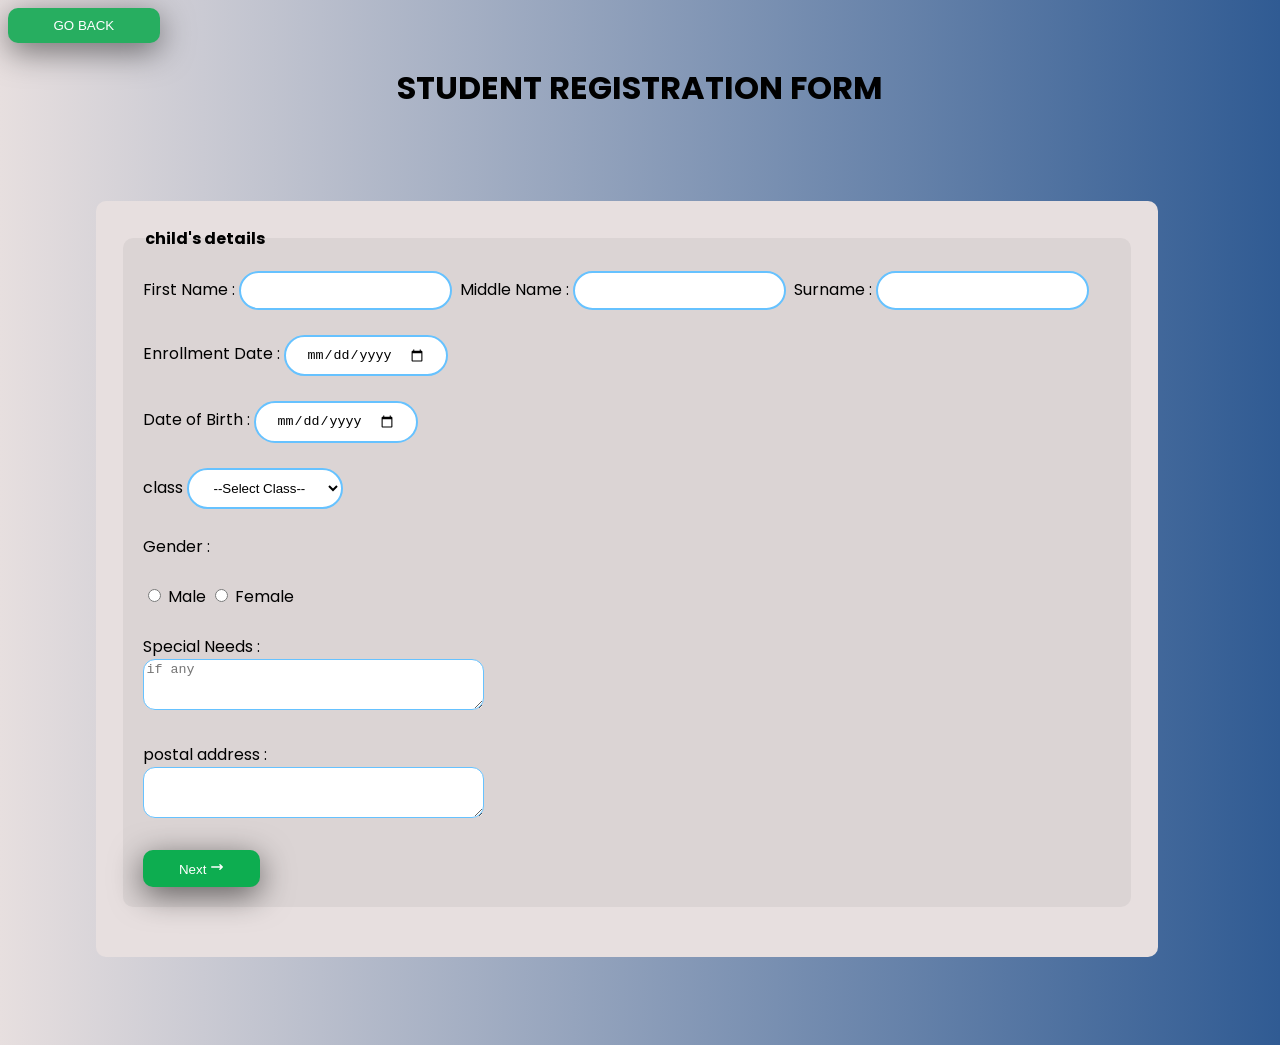
<file: students/studentreg.html>
<!DOCTYPE html>
<html lang="en">
<head>
    <meta charset="UTF-8">
    <meta name="viewport" content="width=device-width, initial-scale=1.0">
    <title>Student Registration</title>
    <link href="https://fonts.googleapis.com/css2?family=Poppins:wght@300;400;600&display=swap" rel="stylesheet">
    <style>
        h1{
            text-align: center;  
        }
        body{
            background: linear-gradient(to right,#e7dfdf, #305b93);
            font-family: 'Poppins', Arial, sans-serif;
        }
        form{
            background : linear-gradient(to left,#e7dfdf,#e7dfdf);
            padding: 25px;
            border-radius: 10px;
            width: 80%;
            margin: 7% ;
        }
       input{
          border-radius: 50px;
            padding: 10px 20px;
            border: 2px solid #66c2ff;
            background-color: white;
            outline: none;
       }
        fieldset {
            border: none;
            background-color: rgba(0, 0, 0, 0.05);/*translucent*/
            border-radius: 10px;
            padding: 20px;
        }
        select {
            border-radius: 50px;
            padding: 10px 20px;
            border: 2px solid #66c2ff;
            background-color: white;
            outline: none;
        }

        select:focus {
            border-color: #3399ff;
        }

          button {
          width:12%; padding:10px;  border-radius:10px;
            background: #0dad50; color:white; border:none; 
            box-shadow: 0 8px 32px 0 rgba(0, 0, 0, 0.58);
        }
        #registration:hover{
            background-color: #66c2ff;
        }
        
        #reset:hover{
            background-color: #66c2ff;
        }

    </style>
</head>
<body> 


     <div class="nav-right">
    <button style="background: #27ae60 ; box-shadow: 0 8px 32px 0 rgba(0, 0, 0, 0.507);" onclick="returntoteacher()">GO BACK</button>
</div>


    <h1> STUDENT REGISTRATION FORM</h1>
    <form method="POST" action="save_student.php">
    <fieldset id="step1">
       <legend> <b>child's details</b> </legend>
        <label for="fname"> First Name : </label>
        <input type="text" name="fname" id="fname" required>&nbsp; 
        <label for="mname"> Middle Name : </label>
        <input type="text" name="mname" id="mname">&nbsp;
        <label for="sname"> Surname :</label>
        <input type="text" name="sname" id="sname" required> <br><br>
        <label for="enroll"> Enrollment Date :</label>
        <input type="date" name="enroll" id="enroll" required> <br><br>
        <label for="dob"> Date of Birth :</label>
        <input type="date" name="dob" id="dob" required> <br><br>
        <label for="class"> class </label>
        <select name="class" id="class" required>
            <option value="">--Select Class--</option>
            <option value="1">Class 1</option>
            <option value="2">Class 2</option>
            <option value="3">Class 3</option>
            <option value="4">Class 4</option>
            <option value="5">Class 5</option>
            <option value="6">Class 6</option>
            <option value="7">Class 7</option>
            <option value="8">Class 8</option>
       </select><br><br>
        <label> Gender :</label><br><br>
        <input type="radio" name="gender" value="male" id="male" required>
        <label for="male">Male</label>
        <input type="radio" name="gender" value="female" id="female">
        <label for="female">Female</label>
        <br><br>
        <!-- <label for="residence">Home District</label>
        <select name="residence" id="residence" required>
            <option value="">--Select District--</option>
            <option>Balaka</option>
            <option>Blantyre</option>
            <option>Chikwawa</option>
            <option>Chiradzulu</option>
            <option>Chitipa</option>
            <option>Dedza</option>
            <option>Dowa</option>
            <option>Karonga</option>
            <option>Kasungu</option>
            <option>Likoma</option>
            <option>Lilongwe</option>
            <option>Machinga</option>
            <option>Mangochi</option>
            <option>Mchinji</option>
            <option>Mulanje</option>
            <option>Mwanza</option>
            <option>Mzimba</option>
            <option>Mzuzu</option>
            <option>Neno</option>
            <option>Nkhatabay</option>
            <option>Nkhotakota</option>
            <option>Nsanje</option>
            <option>Ntcheu</option>
            <option>Ntchisi</option>
            <option>Phalombe</option>
            <option>Rumphi</option>
            <option>Salima</option>
            <option>Thyolo</option>
            <option>Zomba</option>
        </select><br><br>  -->
        <label for="specialneeds"> Special Needs :</label><br>
        <textarea name="specialneeds" id="specialneeds" placeholder="if any" rows="3" cols="40" style="border-color: #66c2ff; border-radius: 12px;"></textarea><br><br>
        <label for="postaladdress" > postal address :</label><br>
        <textarea name="postaladdress" id="postaladdress" rows="3" cols="40" style="border-color: #66c2ff; border-radius: 12px;" required></textarea>
        <br><br>
        <button type="button" onclick="nextStep()">  Next <i class="fas fa-arrow-right"></i> 
        <svg width="14" height="14" fill="none" stroke="currentColor" stroke-width="2.5" viewBox="0 0 24 24">
            <path stroke-linecap="round" stroke-linejoin="round" d="M17 8l4 4m0 0l-4 4m4-4H3"/>
        </svg>
        </button>
    </fieldset>
    <fieldset id="step2" style="display: none;">
      <legend> <b> guardian details</b> </legend>
        <label for="pfname"> First Name : </label>
        <input type="text" name="pfname" id="pfname" required> <br><br>

        <label for="psname"> Surname :</label>
        <input type="text" name="psname" id="psname" required> <br><br>
        <label> Relationship with the child :</label><br><br>
        <input type="radio" name="relationship" value="father" id="father" required>
        <label for="father">Father</label>
        <input type="radio" name="relationship" value="mother" id="mother">
        <label for="mother">Mother</label>
        <input type="radio" name="relationship" value="relative" id="relative">
        <label for="relative">Relative </label>  <br><br>
        <label for="email">Email :</label>
        <input type="email" name="email" id="email"  required>
        <label for="phone">phone number :</label>
        <input type="tel" name="phone" id="phone"  required><br><br>
        
        <input type="submit" name="Registration" id="registration" style="border-radius: 10px;" value="REGISTER">
        <input type="reset" id="reset" style="border-radius: 10px;" value="CLEAR"><br><br>
        <button type="button" onclick="prevStep()">Back</button> 
    
    </fieldset><br>
  </form>
  <script>

    function nextStep() {
        const step1 = document.getElementById("step1");
    
    const inputs = step1.querySelectorAll("input[required]");
    for (let input of inputs) {
        if (!input.value) {
            alert("Please fill in all required fields before proceeding.");
            return;
        }
    }
     
    const classValue = document.getElementById("class").value;

         if (!classValue) {
            alert("Please select a class.");
            return;
        }
     // checking if one of the districts was selected
    // const homedistrict= document.getElementById("residence").value;

    //      if (!homedistrict) {
    //         alert("Please select a dictrict.");
    //         return;
    //     }
    const postaladdress= document.getElementById("postaladdress").value;

         if (!postaladdress) {
            alert("Please enter postal address.");
            return;
         }
    // checking if one of the genders was selected 
    const gender = document.querySelector('input[name="gender"]:checked');

         if (!gender) {
            alert("Please select a gender.");
            return;
        }
    
    // If all fields are filled
        step1.style.display = "none";
        document.getElementById("step2").style.display = "block";
    }
    
    function prevStep() {
        document.getElementById("step1").style.display = "block";
        document.getElementById("step2").style.display = "none";
    }

    
function returntoteacher() {
    window.location.href = "../class_teacher/class_teacher.php";
}
</script>
</body>
</html>
</file>
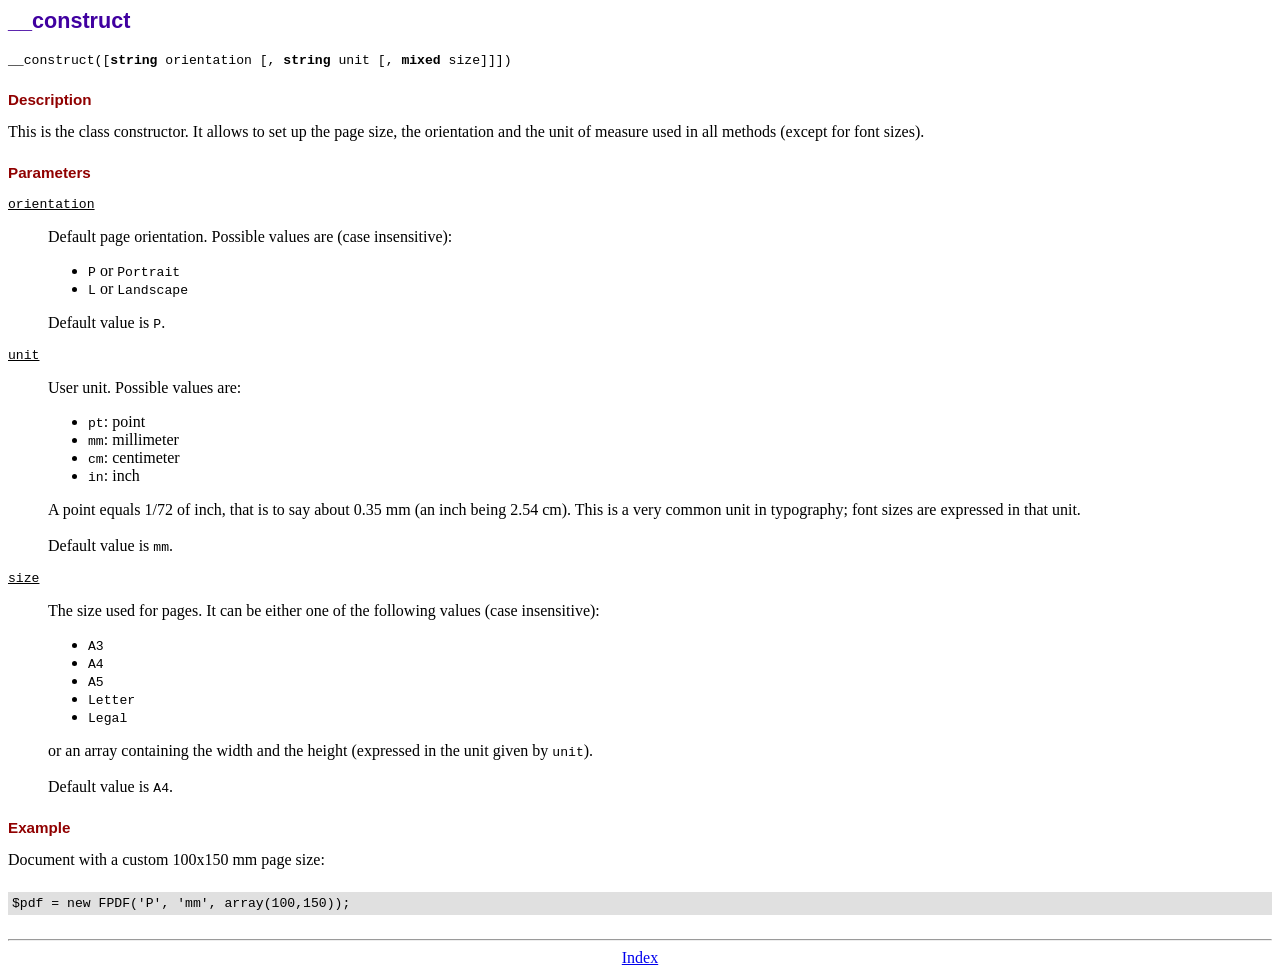
<file: fpdf186/doc/__construct.htm>
<!DOCTYPE html PUBLIC "-//W3C//DTD HTML 4.01 Transitional//EN">
<html>
<head>
<meta http-equiv="Content-Type" content="text/html; charset=UTF-8">
<title>__construct</title>
<link type="text/css" rel="stylesheet" href="../fpdf.css">
</head>
<body>
<h1>__construct</h1>
<code>__construct([<b>string</b> orientation [, <b>string</b> unit [, <b>mixed</b> size]]])</code>
<h2>Description</h2>
This is the class constructor. It allows to set up the page size, the orientation and the
unit of measure used in all methods (except for font sizes).
<h2>Parameters</h2>
<dl class="param">
<dt><code>orientation</code></dt>
<dd>
Default page orientation. Possible values are (case insensitive):
<ul>
<li><code>P</code> or <code>Portrait</code></li>
<li><code>L</code> or <code>Landscape</code></li>
</ul>
Default value is <code>P</code>.
</dd>
<dt><code>unit</code></dt>
<dd>
User unit. Possible values are:
<ul>
<li><code>pt</code>: point</li>
<li><code>mm</code>: millimeter</li>
<li><code>cm</code>: centimeter</li>
<li><code>in</code>: inch</li>
</ul>
A point equals 1/72 of inch, that is to say about 0.35 mm (an inch being 2.54 cm). This
is a very common unit in typography; font sizes are expressed in that unit.
<br>
<br>
Default value is <code>mm</code>.
</dd>
<dt><code>size</code></dt>
<dd>
The size used for pages. It can be either one of the following values (case insensitive):
<ul>
<li><code>A3</code></li>
<li><code>A4</code></li>
<li><code>A5</code></li>
<li><code>Letter</code></li>
<li><code>Legal</code></li>
</ul>
or an array containing the width and the height (expressed in the unit given by <code>unit</code>).<br>
<br>
Default value is <code>A4</code>.
</dd>
</dl>
<h2>Example</h2>
Document with a custom 100x150 mm page size:
<div class="doc-source">
<pre><code>$pdf = new FPDF('P', 'mm', array(100,150));</code></pre>
</div>
<hr style="margin-top:1.5em">
<div style="text-align:center"><a href="index.htm">Index</a></div>
</body>
</html>
</file>
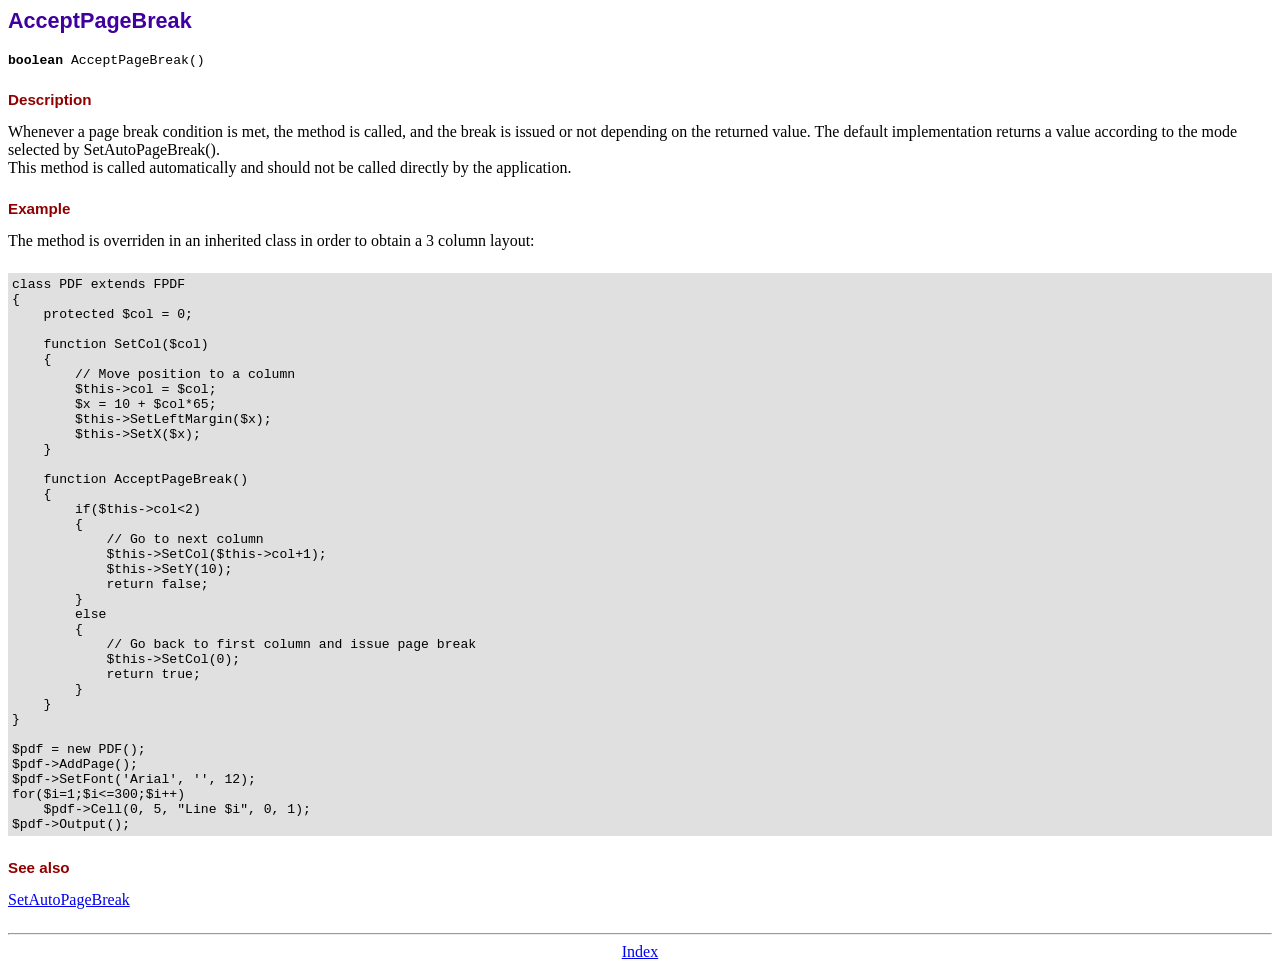
<file: fpdf186/doc/acceptpagebreak.htm>
<!DOCTYPE html PUBLIC "-//W3C//DTD HTML 4.01 Transitional//EN">
<html>
<head>
<meta http-equiv="Content-Type" content="text/html; charset=UTF-8">
<title>AcceptPageBreak</title>
<link type="text/css" rel="stylesheet" href="../fpdf.css">
</head>
<body>
<h1>AcceptPageBreak</h1>
<code><b>boolean</b> AcceptPageBreak()</code>
<h2>Description</h2>
Whenever a page break condition is met, the method is called, and the break is issued or not
depending on the returned value. The default implementation returns a value according to the
mode selected by SetAutoPageBreak().
<br>
This method is called automatically and should not be called directly by the application.
<h2>Example</h2>
The method is overriden in an inherited class in order to obtain a 3 column layout:
<div class="doc-source">
<pre><code>class PDF extends FPDF
{
    protected $col = 0;

    function SetCol($col)
    {
        // Move position to a column
        $this-&gt;col = $col;
        $x = 10 + $col*65;
        $this-&gt;SetLeftMargin($x);
        $this-&gt;SetX($x);
    }

    function AcceptPageBreak()
    {
        if($this-&gt;col&lt;2)
        {
            // Go to next column
            $this-&gt;SetCol($this-&gt;col+1);
            $this-&gt;SetY(10);
            return false;
        }
        else
        {
            // Go back to first column and issue page break
            $this-&gt;SetCol(0);
            return true;
        }
    }
}

$pdf = new PDF();
$pdf-&gt;AddPage();
$pdf-&gt;SetFont('Arial', '', 12);
for($i=1;$i&lt;=300;$i++)
    $pdf-&gt;Cell(0, 5, "Line $i", 0, 1);
$pdf-&gt;Output();</code></pre>
</div>
<h2>See also</h2>
<a href="setautopagebreak.htm">SetAutoPageBreak</a>
<hr style="margin-top:1.5em">
<div style="text-align:center"><a href="index.htm">Index</a></div>
</body>
</html>
</file>
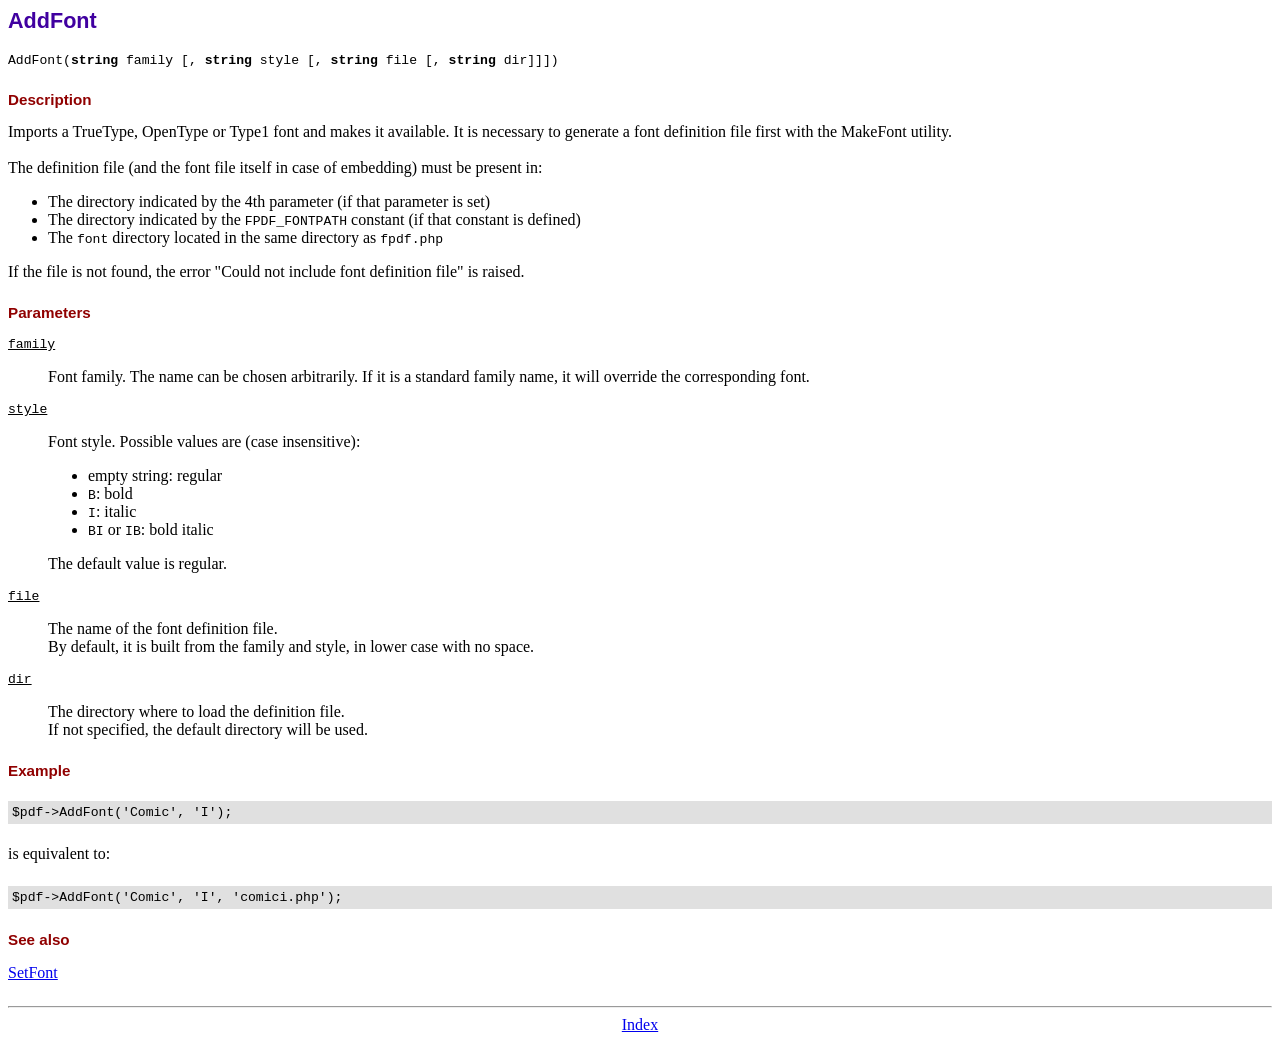
<file: fpdf186/doc/addfont.htm>
<!DOCTYPE html PUBLIC "-//W3C//DTD HTML 4.01 Transitional//EN">
<html>
<head>
<meta http-equiv="Content-Type" content="text/html; charset=UTF-8">
<title>AddFont</title>
<link type="text/css" rel="stylesheet" href="../fpdf.css">
</head>
<body>
<h1>AddFont</h1>
<code>AddFont(<b>string</b> family [, <b>string</b> style [, <b>string</b> file [, <b>string</b> dir]]])</code>
<h2>Description</h2>
Imports a TrueType, OpenType or Type1 font and makes it available. It is necessary to generate a font
definition file first with the MakeFont utility.
<br>
<br>
The definition file (and the font file itself in case of embedding) must be present in:
<ul>
<li>The directory indicated by the 4th parameter (if that parameter is set)</li>
<li>The directory indicated by the <code>FPDF_FONTPATH</code> constant (if that constant is defined)</li>
<li>The <code>font</code> directory located in the same directory as <code>fpdf.php</code></li>
</ul>
If the file is not found, the error "Could not include font definition file" is raised.
<h2>Parameters</h2>
<dl class="param">
<dt><code>family</code></dt>
<dd>
Font family. The name can be chosen arbitrarily. If it is a standard family name, it will
override the corresponding font.
</dd>
<dt><code>style</code></dt>
<dd>
Font style. Possible values are (case insensitive):
<ul>
<li>empty string: regular</li>
<li><code>B</code>: bold</li>
<li><code>I</code>: italic</li>
<li><code>BI</code> or <code>IB</code>: bold italic</li>
</ul>
The default value is regular.
</dd>
<dt><code>file</code></dt>
<dd>
The name of the font definition file.
<br>
By default, it is built from the family and style, in lower case with no space.
</dd>
<dt><code>dir</code></dt>
<dd>
The directory where to load the definition file.
<br>
If not specified, the default directory will be used.
</dd>
</dl>
<h2>Example</h2>
<div class="doc-source">
<pre><code>$pdf-&gt;AddFont('Comic', 'I');</code></pre>
</div>
is equivalent to:
<div class="doc-source">
<pre><code>$pdf-&gt;AddFont('Comic', 'I', 'comici.php');</code></pre>
</div>
<h2>See also</h2>
<a href="setfont.htm">SetFont</a>
<hr style="margin-top:1.5em">
<div style="text-align:center"><a href="index.htm">Index</a></div>
</body>
</html>
</file>
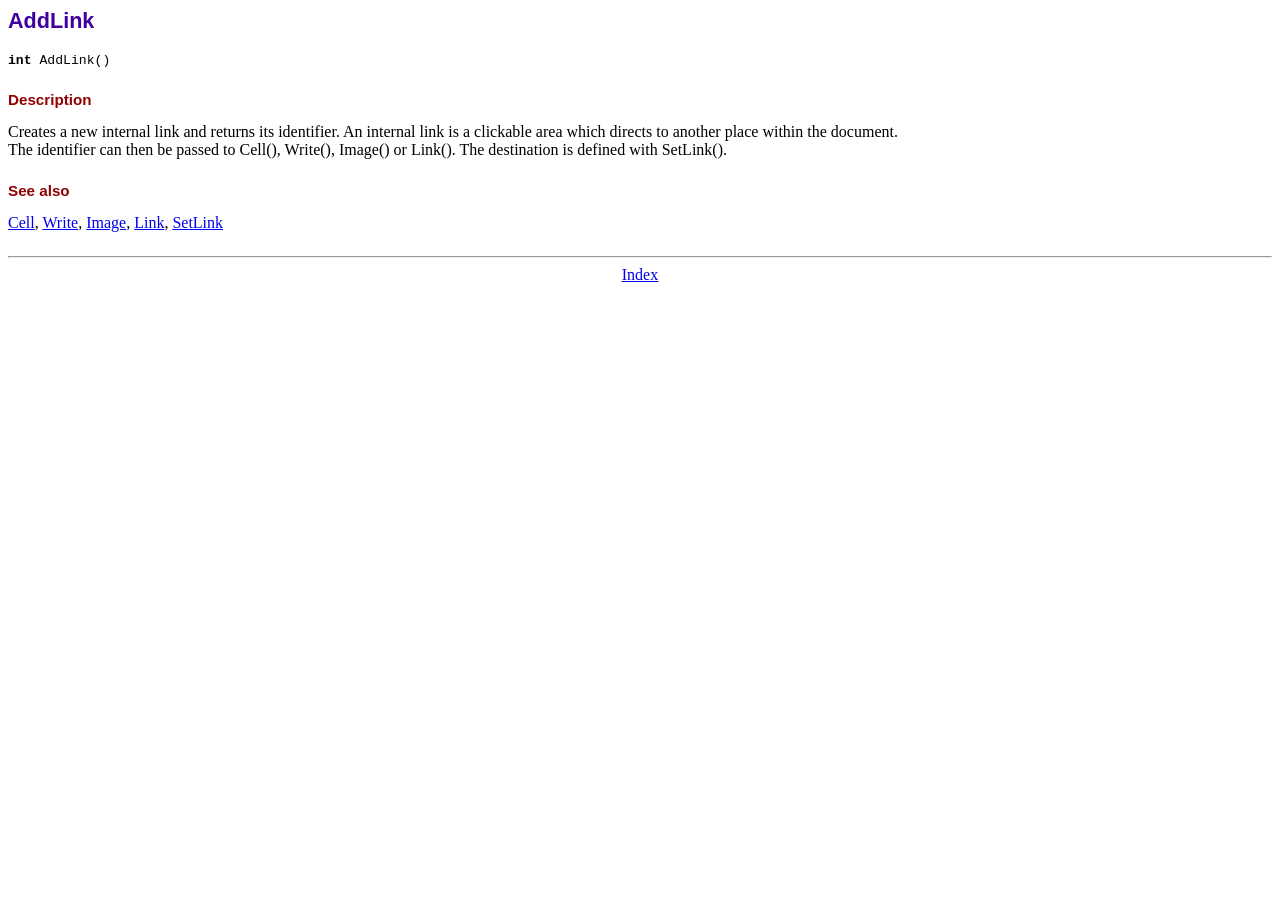
<file: fpdf186/doc/addlink.htm>
<!DOCTYPE html PUBLIC "-//W3C//DTD HTML 4.01 Transitional//EN">
<html>
<head>
<meta http-equiv="Content-Type" content="text/html; charset=UTF-8">
<title>AddLink</title>
<link type="text/css" rel="stylesheet" href="../fpdf.css">
</head>
<body>
<h1>AddLink</h1>
<code><b>int</b> AddLink()</code>
<h2>Description</h2>
Creates a new internal link and returns its identifier. An internal link is a clickable area
which directs to another place within the document.
<br>
The identifier can then be passed to Cell(), Write(), Image() or Link(). The destination is
defined with SetLink().
<h2>See also</h2>
<a href="cell.htm">Cell</a>,
<a href="write.htm">Write</a>,
<a href="image.htm">Image</a>,
<a href="link.htm">Link</a>,
<a href="setlink.htm">SetLink</a>
<hr style="margin-top:1.5em">
<div style="text-align:center"><a href="index.htm">Index</a></div>
</body>
</html>
</file>
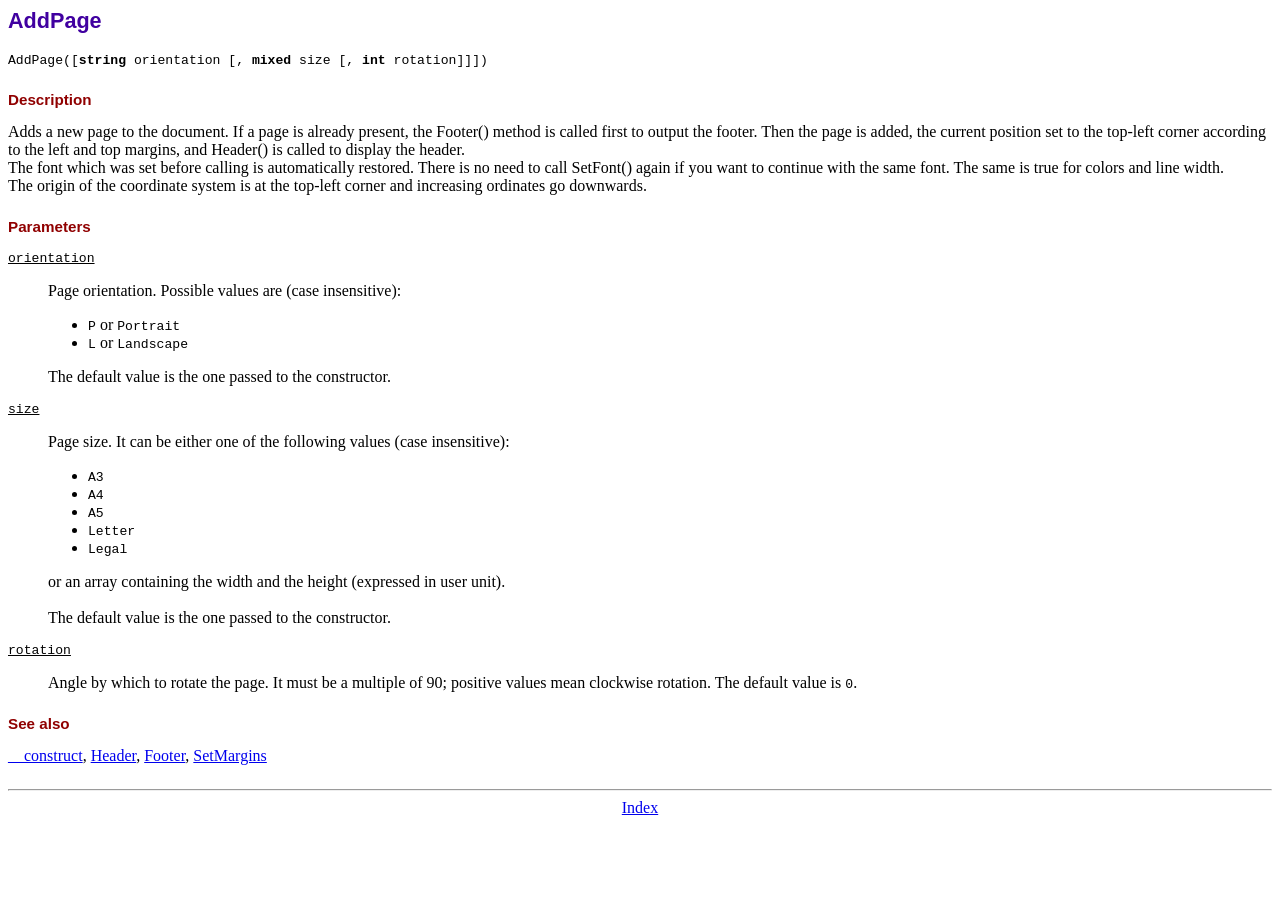
<file: fpdf186/doc/addpage.htm>
<!DOCTYPE html PUBLIC "-//W3C//DTD HTML 4.01 Transitional//EN">
<html>
<head>
<meta http-equiv="Content-Type" content="text/html; charset=UTF-8">
<title>AddPage</title>
<link type="text/css" rel="stylesheet" href="../fpdf.css">
</head>
<body>
<h1>AddPage</h1>
<code>AddPage([<b>string</b> orientation [, <b>mixed</b> size [, <b>int</b> rotation]]])</code>
<h2>Description</h2>
Adds a new page to the document. If a page is already present, the Footer() method is called
first to output the footer. Then the page is added, the current position set to the top-left
corner according to the left and top margins, and Header() is called to display the header.
<br>
The font which was set before calling is automatically restored. There is no need to call
SetFont() again if you want to continue with the same font. The same is true for colors and
line width.
<br>
The origin of the coordinate system is at the top-left corner and increasing ordinates go
downwards.
<h2>Parameters</h2>
<dl class="param">
<dt><code>orientation</code></dt>
<dd>
Page orientation. Possible values are (case insensitive):
<ul>
<li><code>P</code> or <code>Portrait</code></li>
<li><code>L</code> or <code>Landscape</code></li>
</ul>
The default value is the one passed to the constructor.
</dd>
<dt><code>size</code></dt>
<dd>
Page size. It can be either one of the following values (case insensitive):
<ul>
<li><code>A3</code></li>
<li><code>A4</code></li>
<li><code>A5</code></li>
<li><code>Letter</code></li>
<li><code>Legal</code></li>
</ul>
or an array containing the width and the height (expressed in user unit).<br>
<br>
The default value is the one passed to the constructor.
</dd>
<dt><code>rotation</code></dt>
<dd>
Angle by which to rotate the page. It must be a multiple of 90; positive values
mean clockwise rotation. The default value is <code>0</code>.
</dd>
</dl>
<h2>See also</h2>
<a href="__construct.htm">__construct</a>,
<a href="header.htm">Header</a>,
<a href="footer.htm">Footer</a>,
<a href="setmargins.htm">SetMargins</a>
<hr style="margin-top:1.5em">
<div style="text-align:center"><a href="index.htm">Index</a></div>
</body>
</html>
</file>
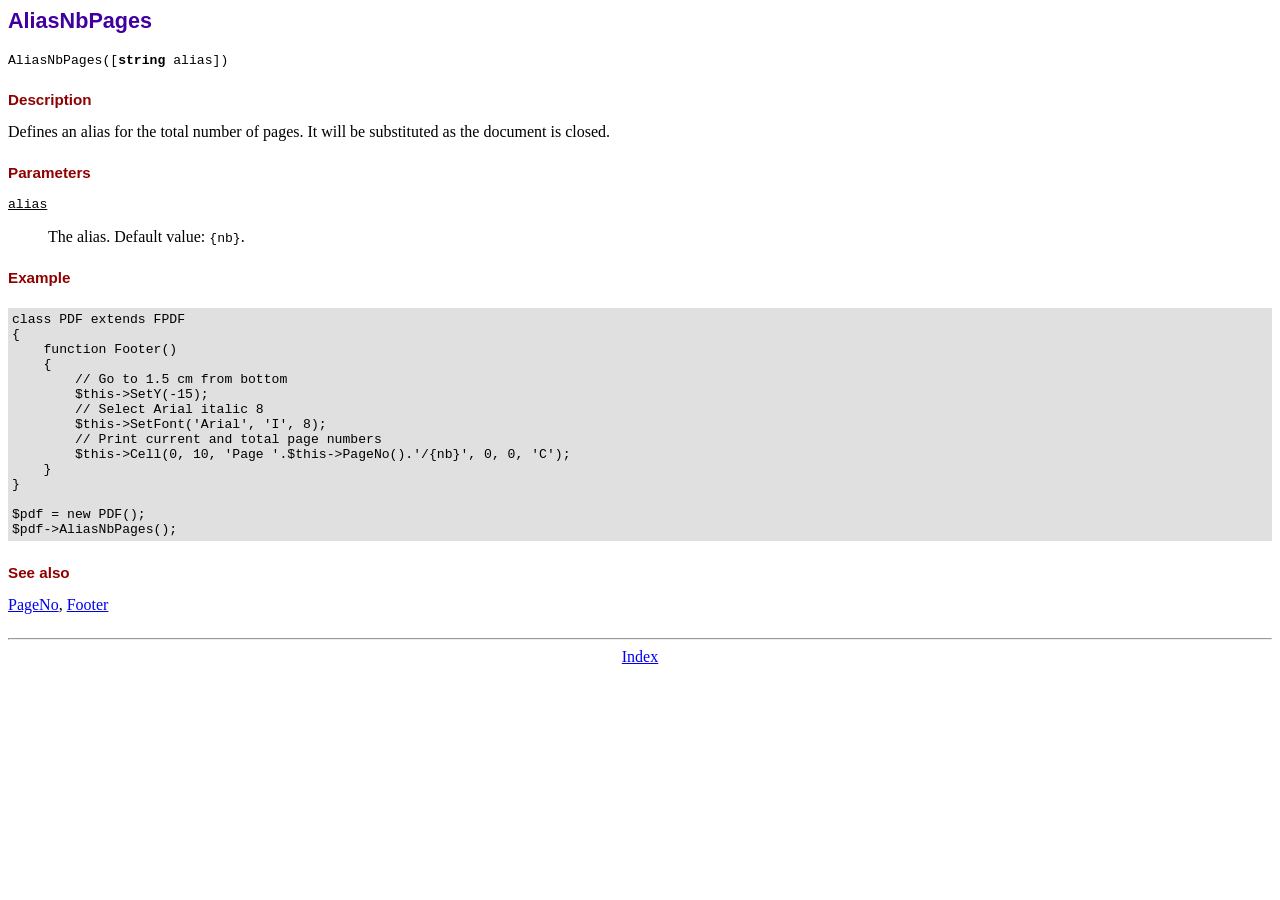
<file: fpdf186/doc/aliasnbpages.htm>
<!DOCTYPE html PUBLIC "-//W3C//DTD HTML 4.01 Transitional//EN">
<html>
<head>
<meta http-equiv="Content-Type" content="text/html; charset=UTF-8">
<title>AliasNbPages</title>
<link type="text/css" rel="stylesheet" href="../fpdf.css">
</head>
<body>
<h1>AliasNbPages</h1>
<code>AliasNbPages([<b>string</b> alias])</code>
<h2>Description</h2>
Defines an alias for the total number of pages. It will be substituted as the document is
closed.
<h2>Parameters</h2>
<dl class="param">
<dt><code>alias</code></dt>
<dd>
The alias. Default value: <code>{nb}</code>.
</dd>
</dl>
<h2>Example</h2>
<div class="doc-source">
<pre><code>class PDF extends FPDF
{
    function Footer()
    {
        // Go to 1.5 cm from bottom
        $this-&gt;SetY(-15);
        // Select Arial italic 8
        $this-&gt;SetFont('Arial', 'I', 8);
        // Print current and total page numbers
        $this-&gt;Cell(0, 10, 'Page '.$this-&gt;PageNo().'/{nb}', 0, 0, 'C');
    }
}

$pdf = new PDF();
$pdf-&gt;AliasNbPages();</code></pre>
</div>
<h2>See also</h2>
<a href="pageno.htm">PageNo</a>,
<a href="footer.htm">Footer</a>
<hr style="margin-top:1.5em">
<div style="text-align:center"><a href="index.htm">Index</a></div>
</body>
</html>
</file>
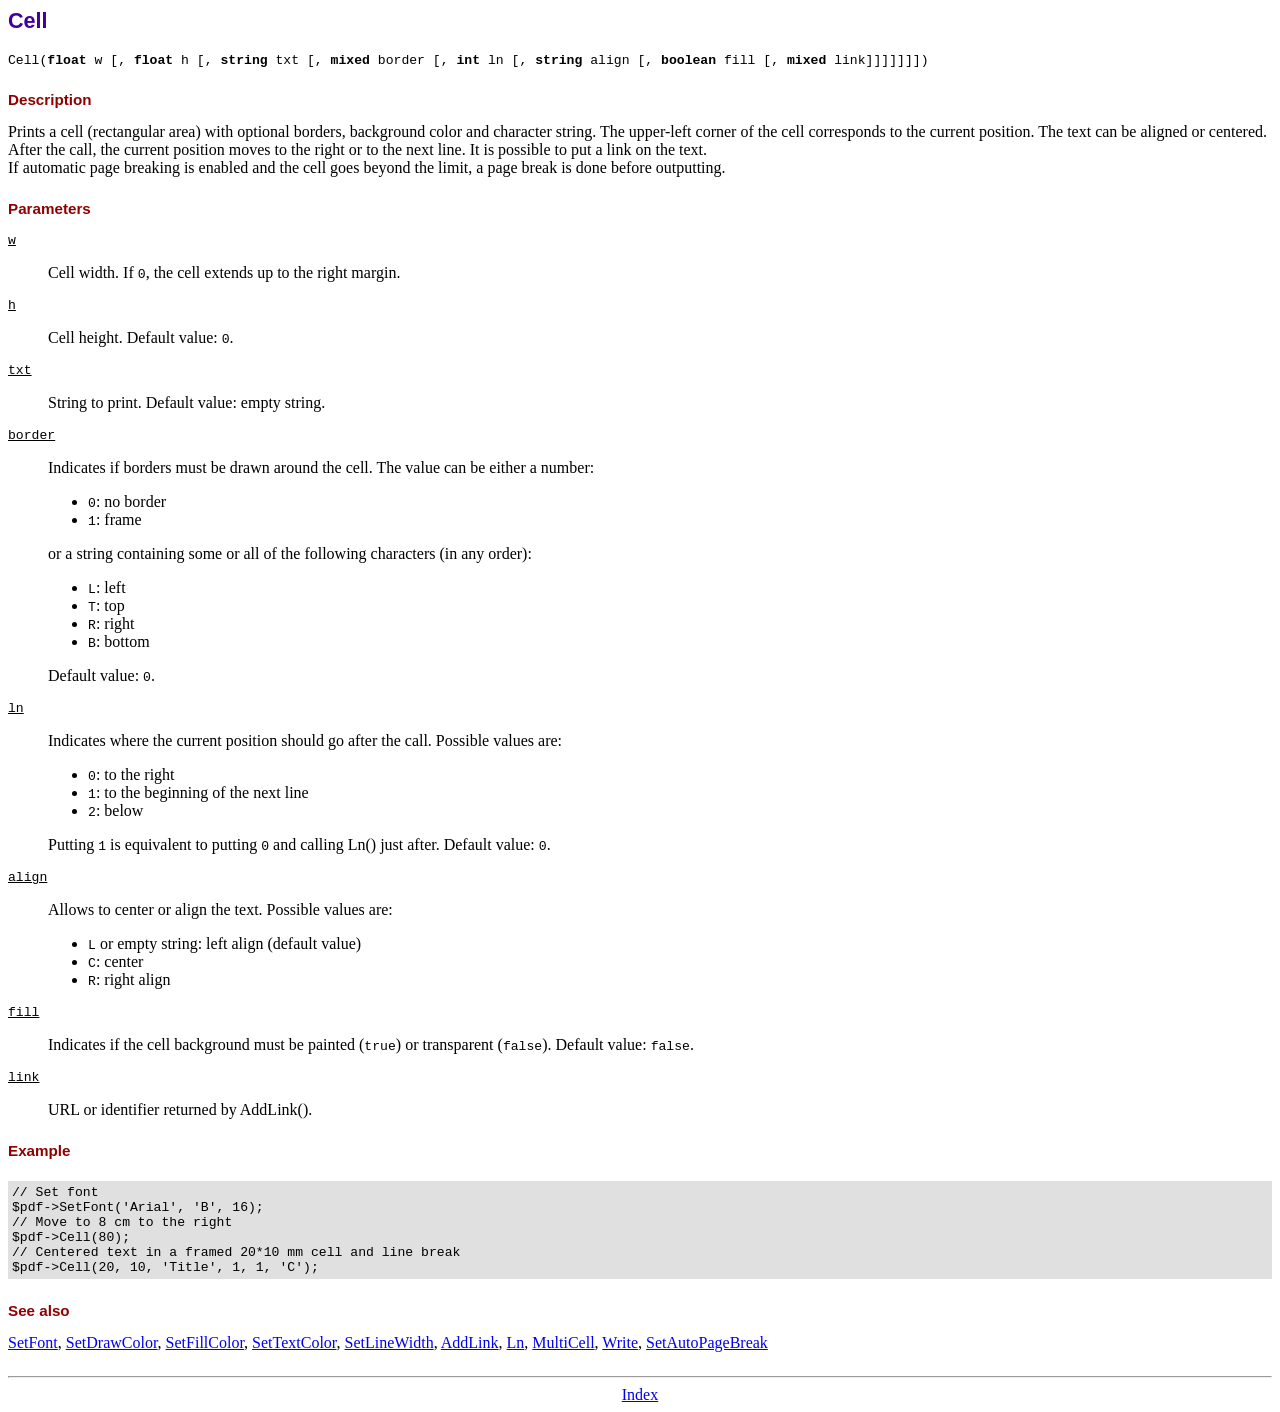
<file: fpdf186/doc/cell.htm>
<!DOCTYPE html PUBLIC "-//W3C//DTD HTML 4.01 Transitional//EN">
<html>
<head>
<meta http-equiv="Content-Type" content="text/html; charset=UTF-8">
<title>Cell</title>
<link type="text/css" rel="stylesheet" href="../fpdf.css">
</head>
<body>
<h1>Cell</h1>
<code>Cell(<b>float</b> w [, <b>float</b> h [, <b>string</b> txt [, <b>mixed</b> border [, <b>int</b> ln [, <b>string</b> align [, <b>boolean</b> fill [, <b>mixed</b> link]]]]]]])</code>
<h2>Description</h2>
Prints a cell (rectangular area) with optional borders, background color and character string.
The upper-left corner of the cell corresponds to the current position. The text can be aligned
or centered. After the call, the current position moves to the right or to the next line. It is
possible to put a link on the text.
<br>
If automatic page breaking is enabled and the cell goes beyond the limit, a page break is
done before outputting.
<h2>Parameters</h2>
<dl class="param">
<dt><code>w</code></dt>
<dd>
Cell width. If <code>0</code>, the cell extends up to the right margin.
</dd>
<dt><code>h</code></dt>
<dd>
Cell height.
Default value: <code>0</code>.
</dd>
<dt><code>txt</code></dt>
<dd>
String to print.
Default value: empty string.
</dd>
<dt><code>border</code></dt>
<dd>
Indicates if borders must be drawn around the cell. The value can be either a number:
<ul>
<li><code>0</code>: no border</li>
<li><code>1</code>: frame</li>
</ul>
or a string containing some or all of the following characters (in any order):
<ul>
<li><code>L</code>: left</li>
<li><code>T</code>: top</li>
<li><code>R</code>: right</li>
<li><code>B</code>: bottom</li>
</ul>
Default value: <code>0</code>.
</dd>
<dt><code>ln</code></dt>
<dd>
Indicates where the current position should go after the call. Possible values are:
<ul>
<li><code>0</code>: to the right</li>
<li><code>1</code>: to the beginning of the next line</li>
<li><code>2</code>: below</li>
</ul>
Putting <code>1</code> is equivalent to putting <code>0</code> and calling Ln() just after.
Default value: <code>0</code>.
</dd>
<dt><code>align</code></dt>
<dd>
Allows to center or align the text. Possible values are:
<ul>
<li><code>L</code> or empty string: left align (default value)</li>
<li><code>C</code>: center</li>
<li><code>R</code>: right align</li>
</ul>
</dd>
<dt><code>fill</code></dt>
<dd>
Indicates if the cell background must be painted (<code>true</code>) or transparent (<code>false</code>).
Default value: <code>false</code>.
</dd>
<dt><code>link</code></dt>
<dd>
URL or identifier returned by AddLink().
</dd>
</dl>
<h2>Example</h2>
<div class="doc-source">
<pre><code>// Set font
$pdf-&gt;SetFont('Arial', 'B', 16);
// Move to 8 cm to the right
$pdf-&gt;Cell(80);
// Centered text in a framed 20*10 mm cell and line break
$pdf-&gt;Cell(20, 10, 'Title', 1, 1, 'C');</code></pre>
</div>
<h2>See also</h2>
<a href="setfont.htm">SetFont</a>,
<a href="setdrawcolor.htm">SetDrawColor</a>,
<a href="setfillcolor.htm">SetFillColor</a>,
<a href="settextcolor.htm">SetTextColor</a>,
<a href="setlinewidth.htm">SetLineWidth</a>,
<a href="addlink.htm">AddLink</a>,
<a href="ln.htm">Ln</a>,
<a href="multicell.htm">MultiCell</a>,
<a href="write.htm">Write</a>,
<a href="setautopagebreak.htm">SetAutoPageBreak</a>
<hr style="margin-top:1.5em">
<div style="text-align:center"><a href="index.htm">Index</a></div>
</body>
</html>
</file>
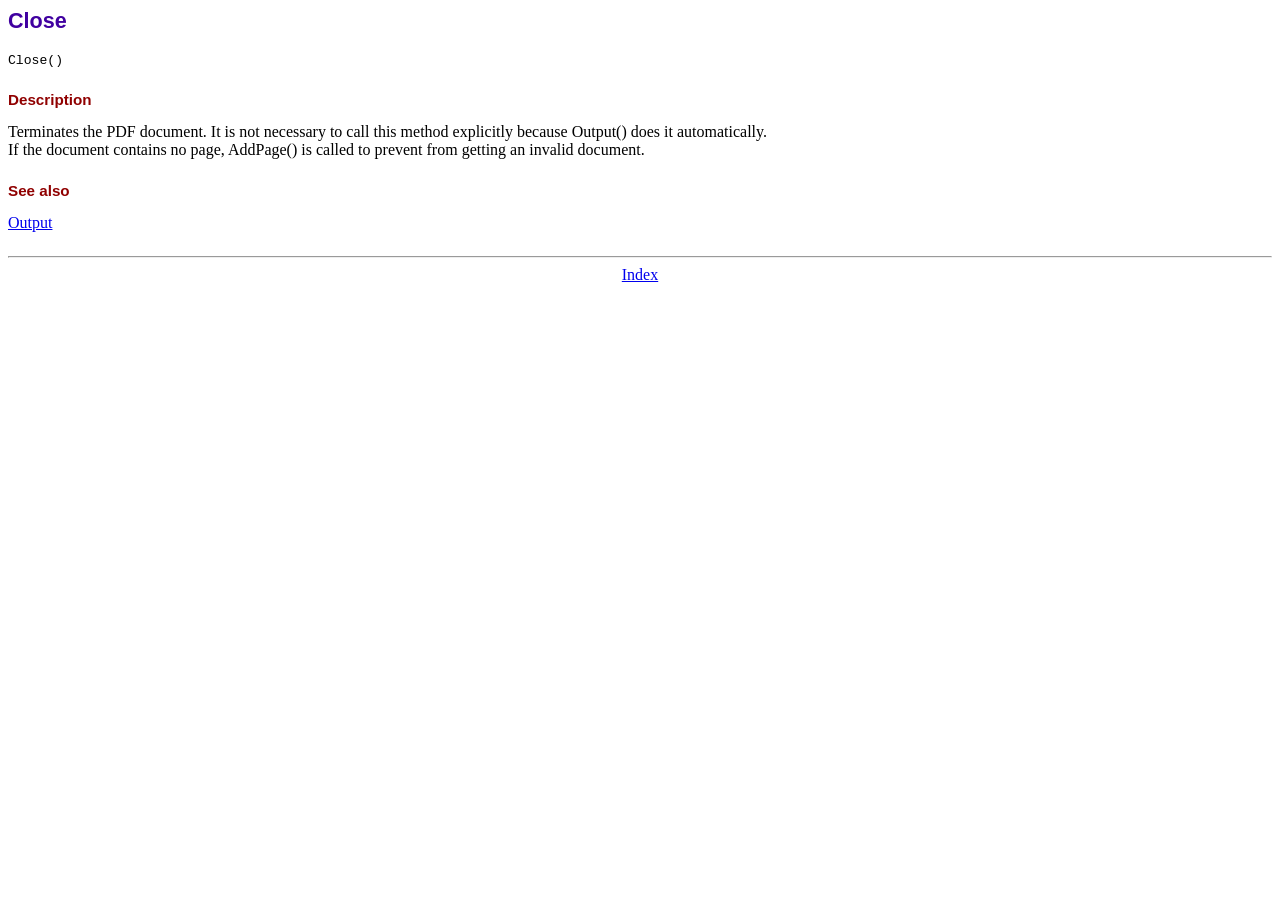
<file: fpdf186/doc/close.htm>
<!DOCTYPE html PUBLIC "-//W3C//DTD HTML 4.01 Transitional//EN">
<html>
<head>
<meta http-equiv="Content-Type" content="text/html; charset=UTF-8">
<title>Close</title>
<link type="text/css" rel="stylesheet" href="../fpdf.css">
</head>
<body>
<h1>Close</h1>
<code>Close()</code>
<h2>Description</h2>
Terminates the PDF document. It is not necessary to call this method explicitly because Output()
does it automatically.
<br>
If the document contains no page, AddPage() is called to prevent from getting an invalid document.
<h2>See also</h2>
<a href="output.htm">Output</a>
<hr style="margin-top:1.5em">
<div style="text-align:center"><a href="index.htm">Index</a></div>
</body>
</html>
</file>
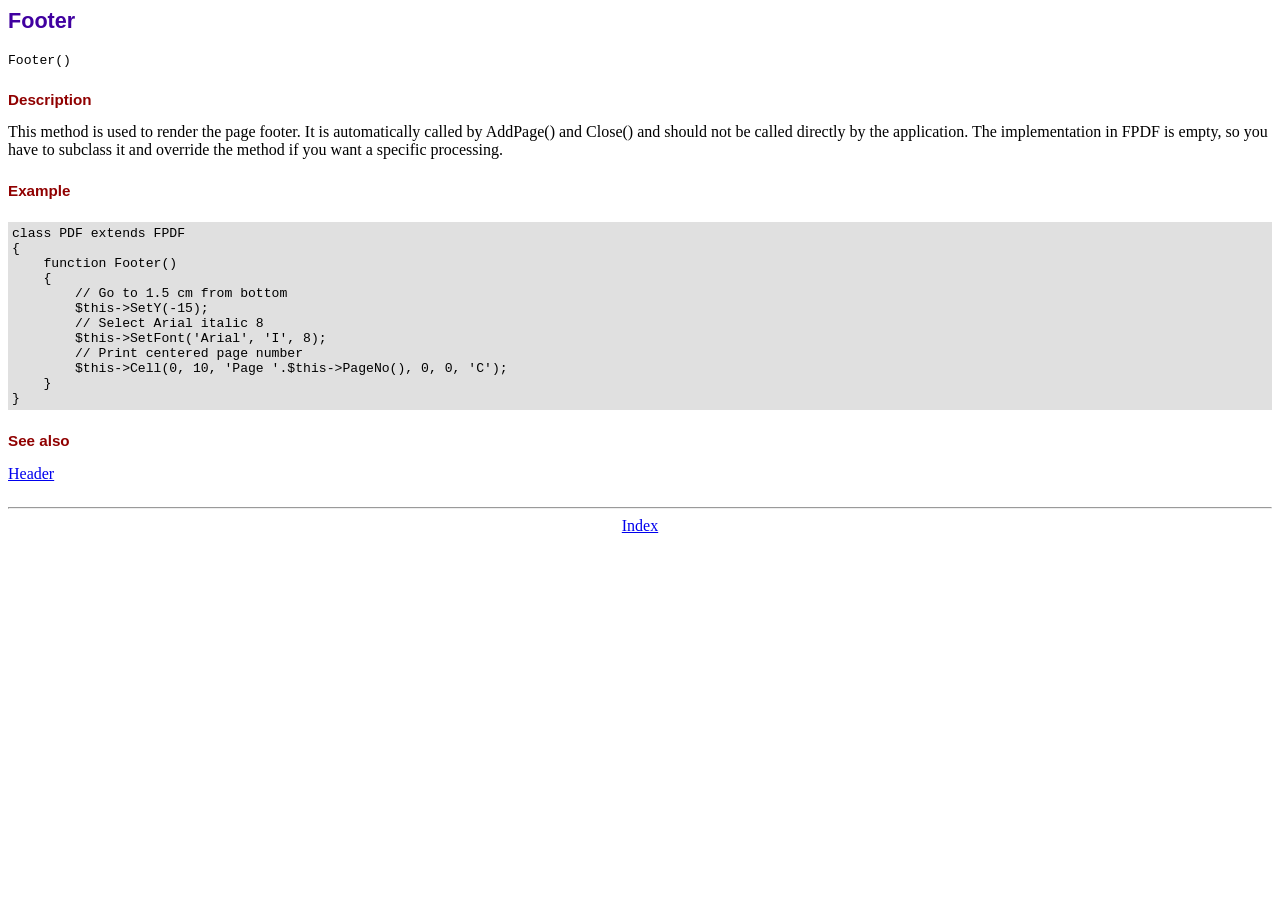
<file: fpdf186/doc/footer.htm>
<!DOCTYPE html PUBLIC "-//W3C//DTD HTML 4.01 Transitional//EN">
<html>
<head>
<meta http-equiv="Content-Type" content="text/html; charset=UTF-8">
<title>Footer</title>
<link type="text/css" rel="stylesheet" href="../fpdf.css">
</head>
<body>
<h1>Footer</h1>
<code>Footer()</code>
<h2>Description</h2>
This method is used to render the page footer. It is automatically called by AddPage() and
Close() and should not be called directly by the application. The implementation in FPDF is
empty, so you have to subclass it and override the method if you want a specific processing.
<h2>Example</h2>
<div class="doc-source">
<pre><code>class PDF extends FPDF
{
    function Footer()
    {
        // Go to 1.5 cm from bottom
        $this-&gt;SetY(-15);
        // Select Arial italic 8
        $this-&gt;SetFont('Arial', 'I', 8);
        // Print centered page number
        $this-&gt;Cell(0, 10, 'Page '.$this-&gt;PageNo(), 0, 0, 'C');
    }
}</code></pre>
</div>
<h2>See also</h2>
<a href="header.htm">Header</a>
<hr style="margin-top:1.5em">
<div style="text-align:center"><a href="index.htm">Index</a></div>
</body>
</html>
</file>
<file: fpdf186/fpdf.css>
body {font-family:"Times New Roman",serif}
h1 {font:bold 135% Arial,sans-serif; color:#4000A0; margin-bottom:0.9em}
h2 {font:bold 95% Arial,sans-serif; color:#900000; margin-top:1.5em; margin-bottom:1em}
dl.param dt {text-decoration:underline}
dl.param dd {margin-top:1em; margin-bottom:1em}
dl.param ul {margin-top:1em; margin-bottom:1em}
tt, code, kbd {font-family:"Courier New",Courier,monospace; font-size:82%}
div.source {margin-top:1.4em; margin-bottom:1.3em}
div.source pre {display:table; border:1px solid #24246A; width:100%; margin:0em; font-family:inherit; font-size:100%}
div.source code {display:block; border:1px solid #C5C5EC; background-color:#F0F5FF; padding:6px; color:#000000}
div.doc-source {margin-top:1.4em; margin-bottom:1.3em}
div.doc-source pre {display:table; width:100%; margin:0em; font-family:inherit; font-size:100%}
div.doc-source code {display:block; background-color:#E0E0E0; padding:4px}
.kw {color:#000080; font-weight:bold}
.str {color:#CC0000}
.cmt {color:#008000}
p.demo {text-align:center; margin-top:-0.9em}
a.demo {text-decoration:none; font-weight:bold; color:#0000CC}
a.demo:link {text-decoration:none; font-weight:bold; color:#0000CC}
a.demo:hover {text-decoration:none; font-weight:bold; color:#0000FF}
a.demo:active {text-decoration:none; font-weight:bold; color:#0000FF}
</file>
